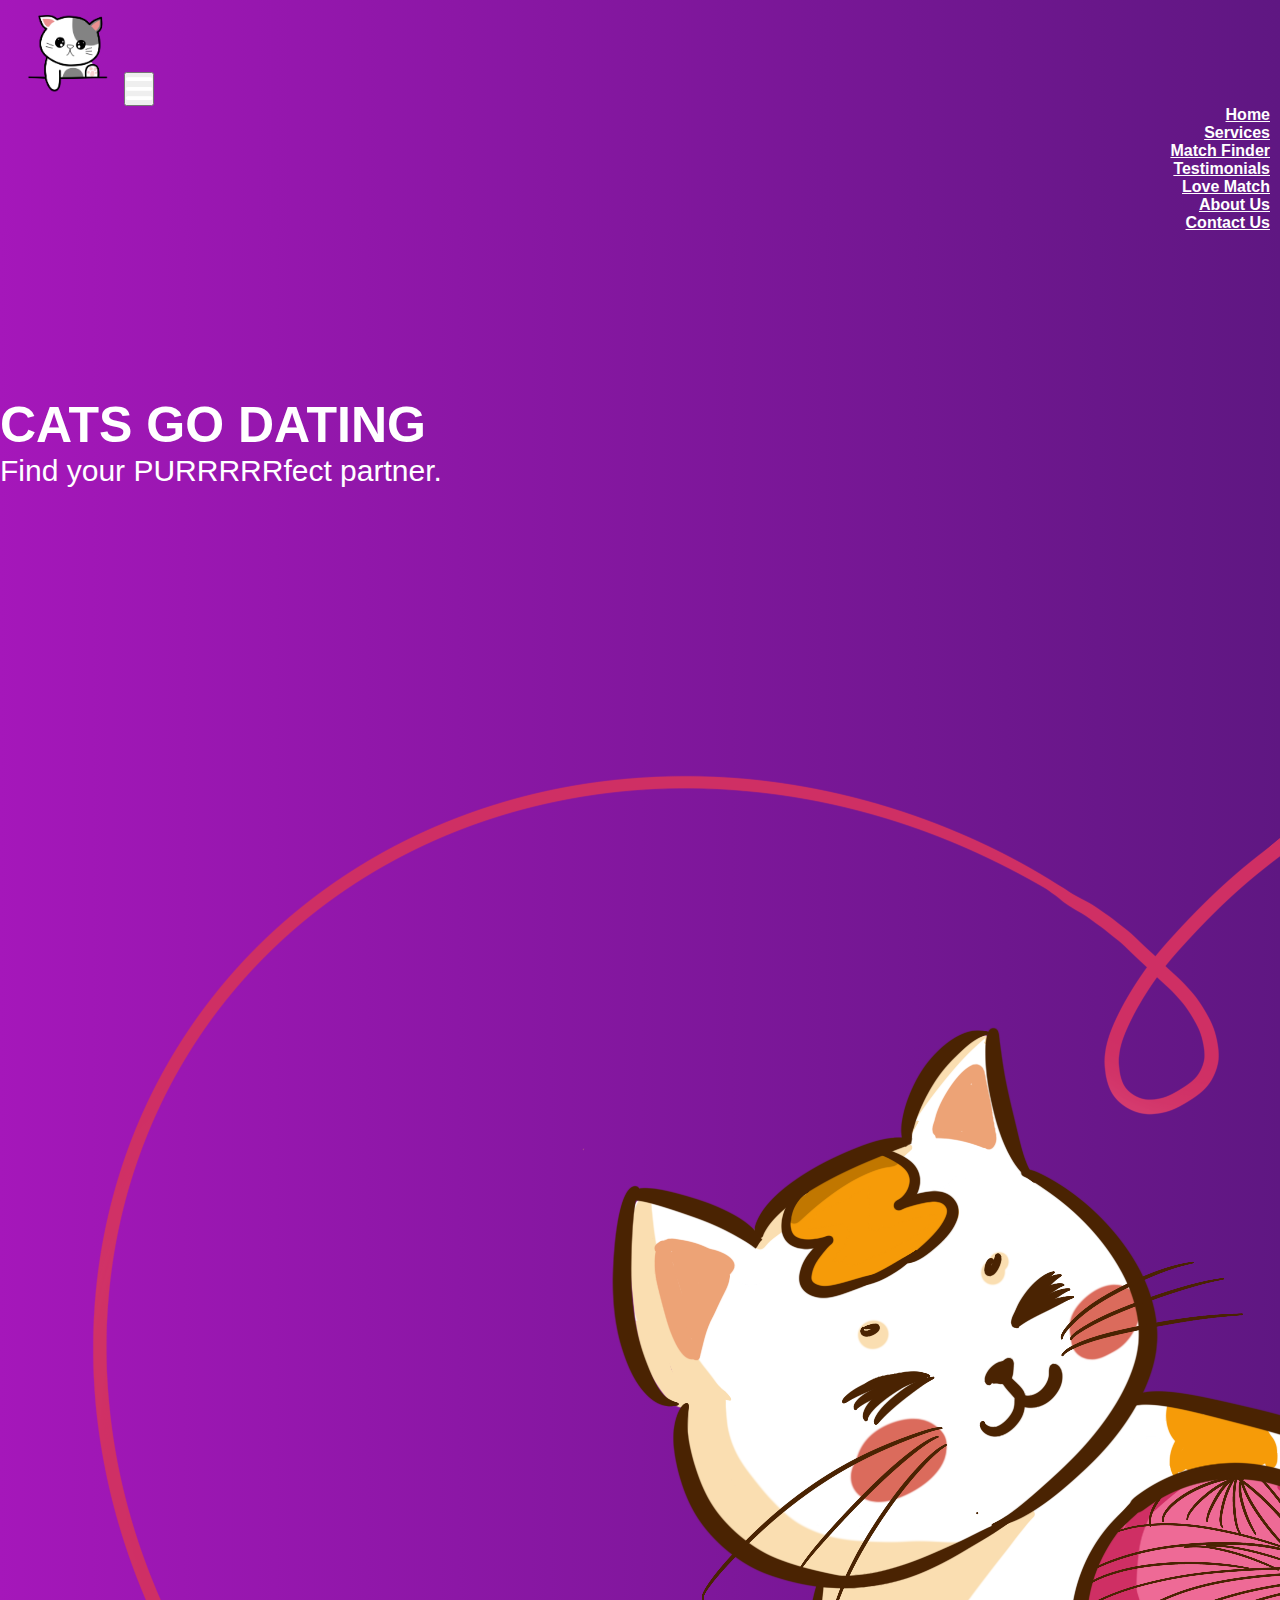
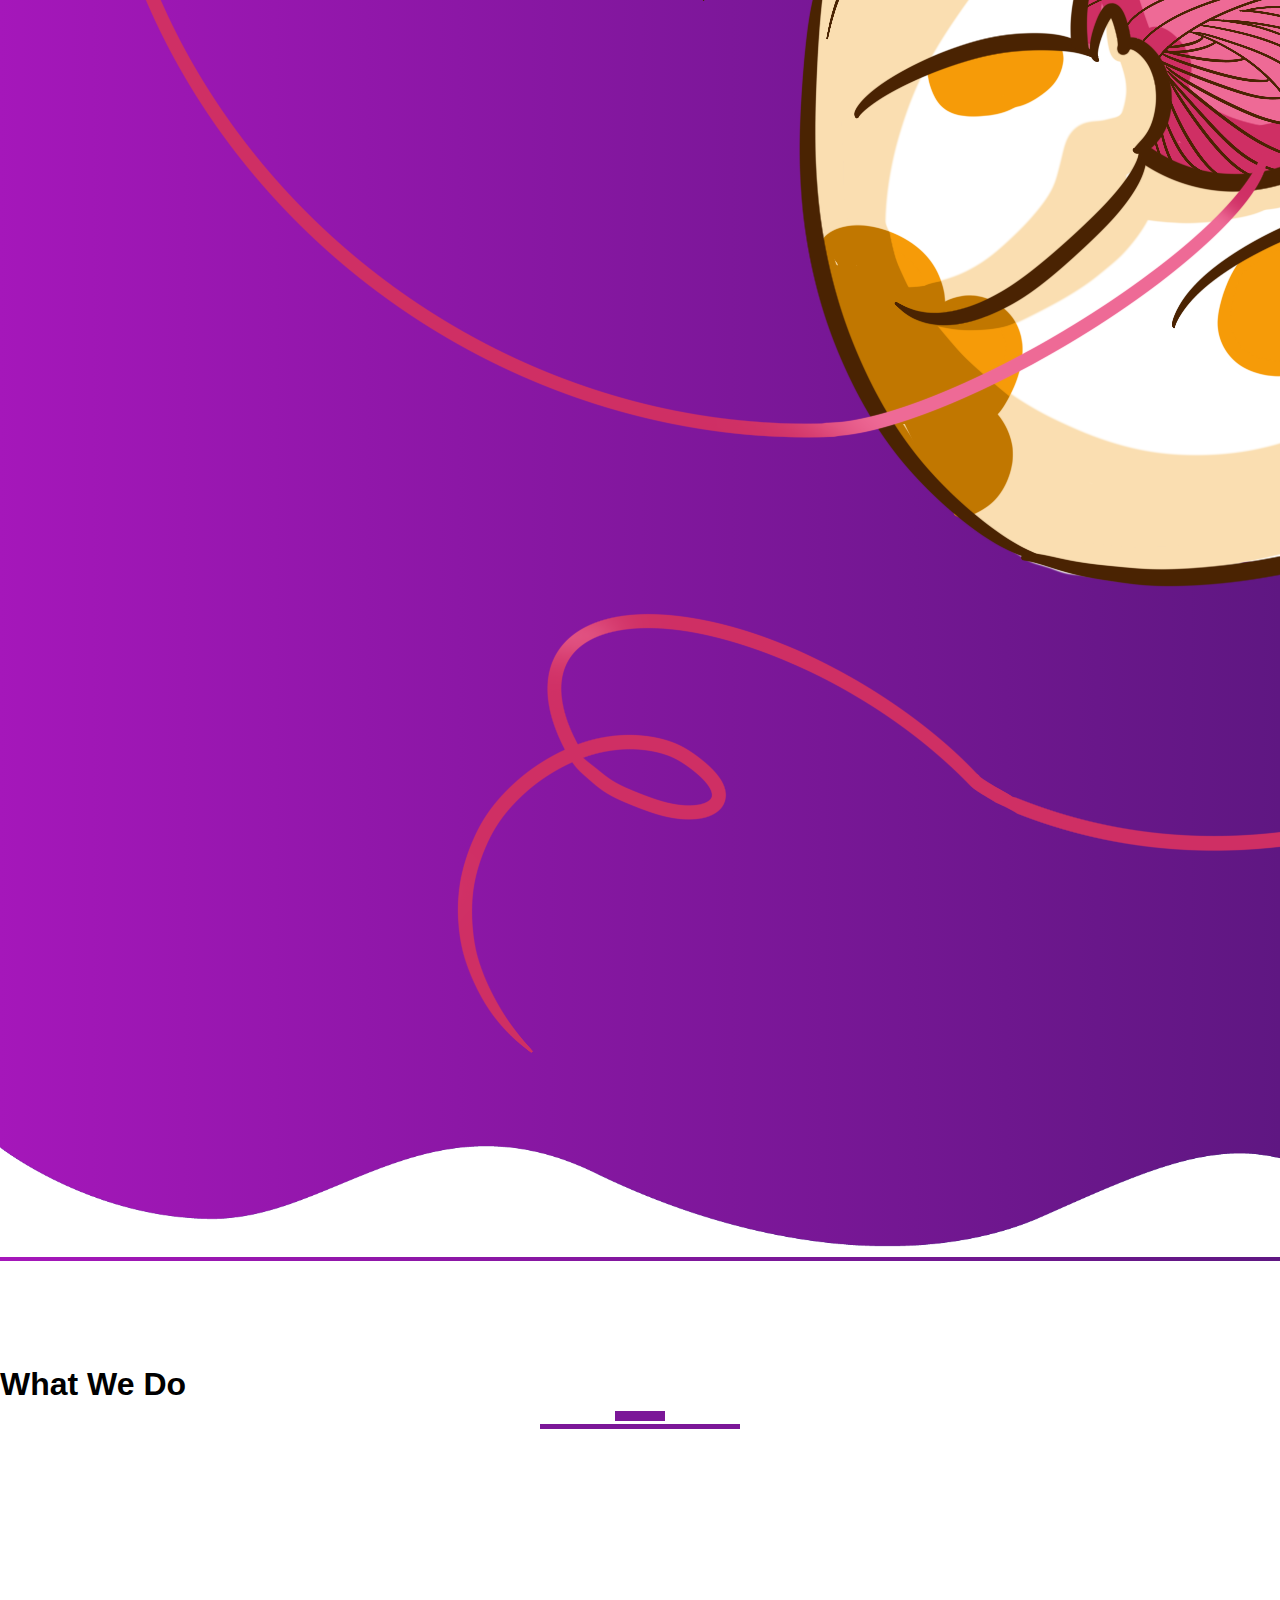
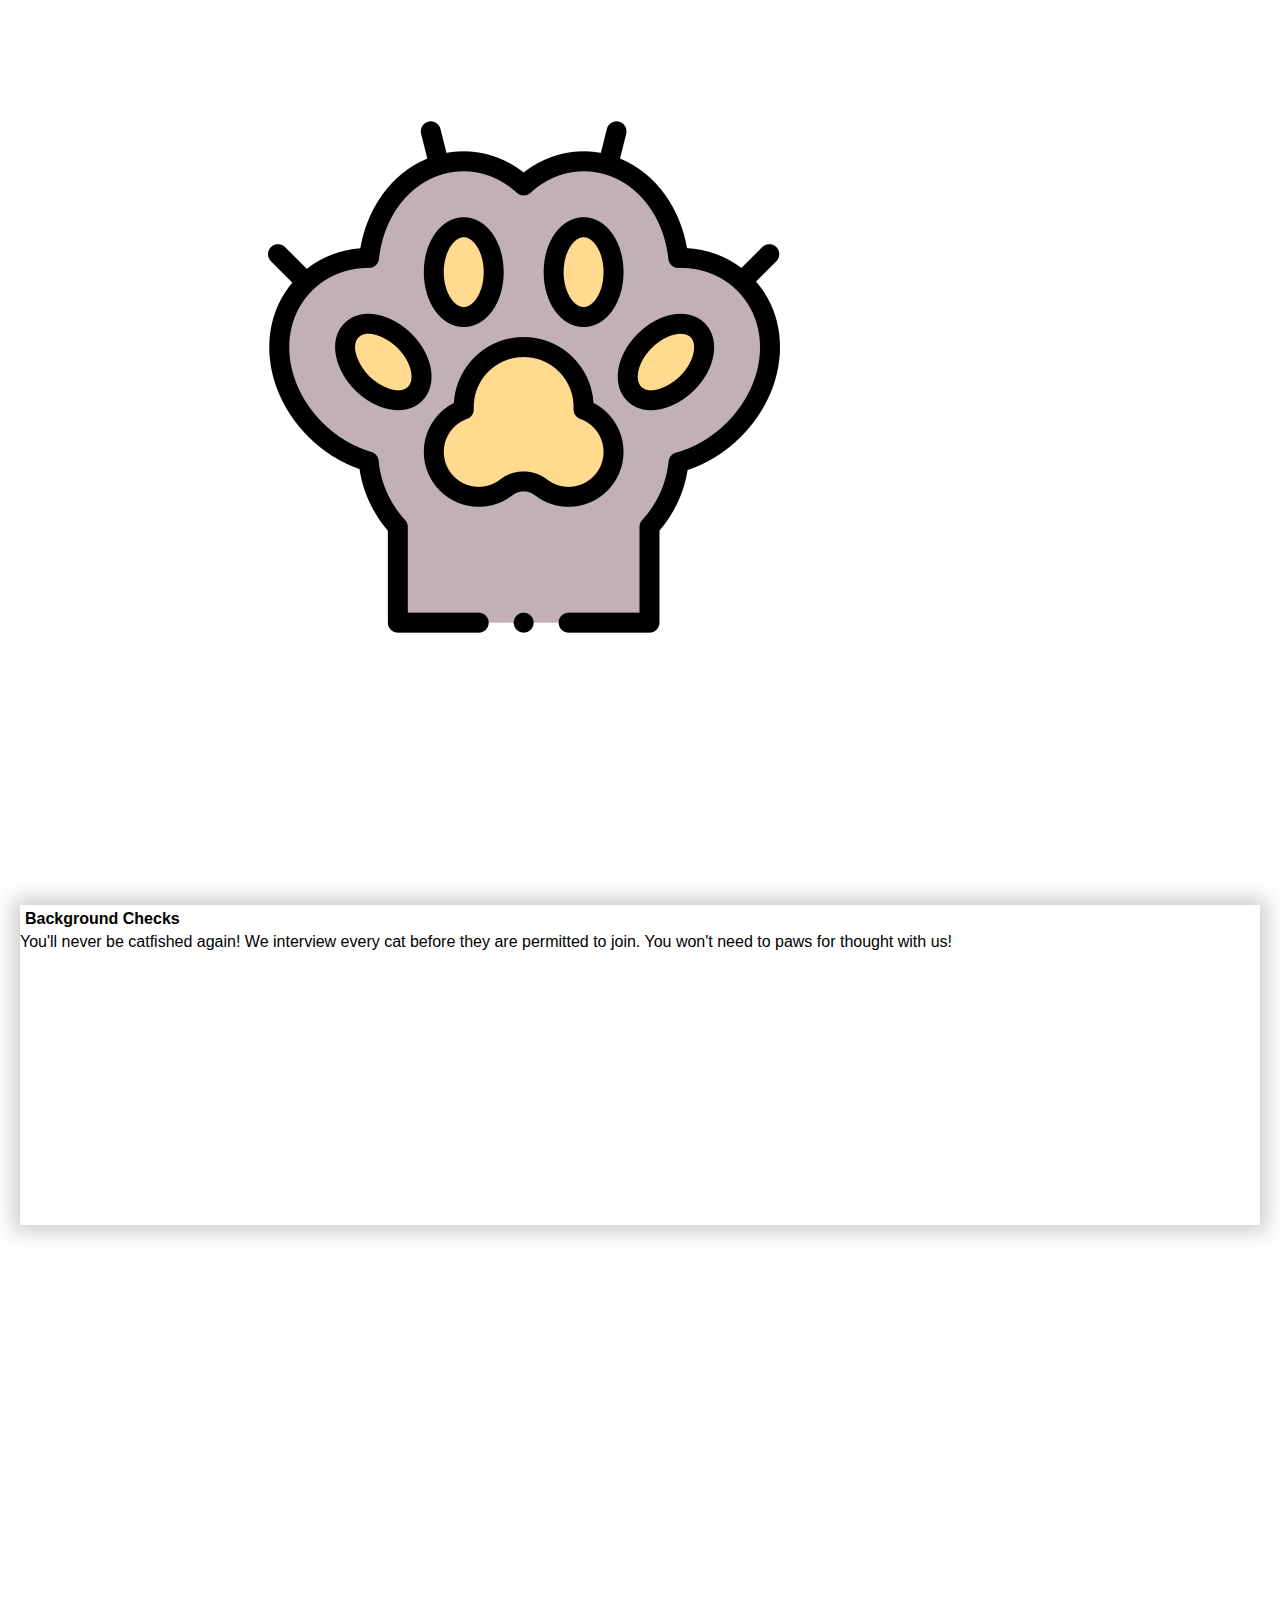
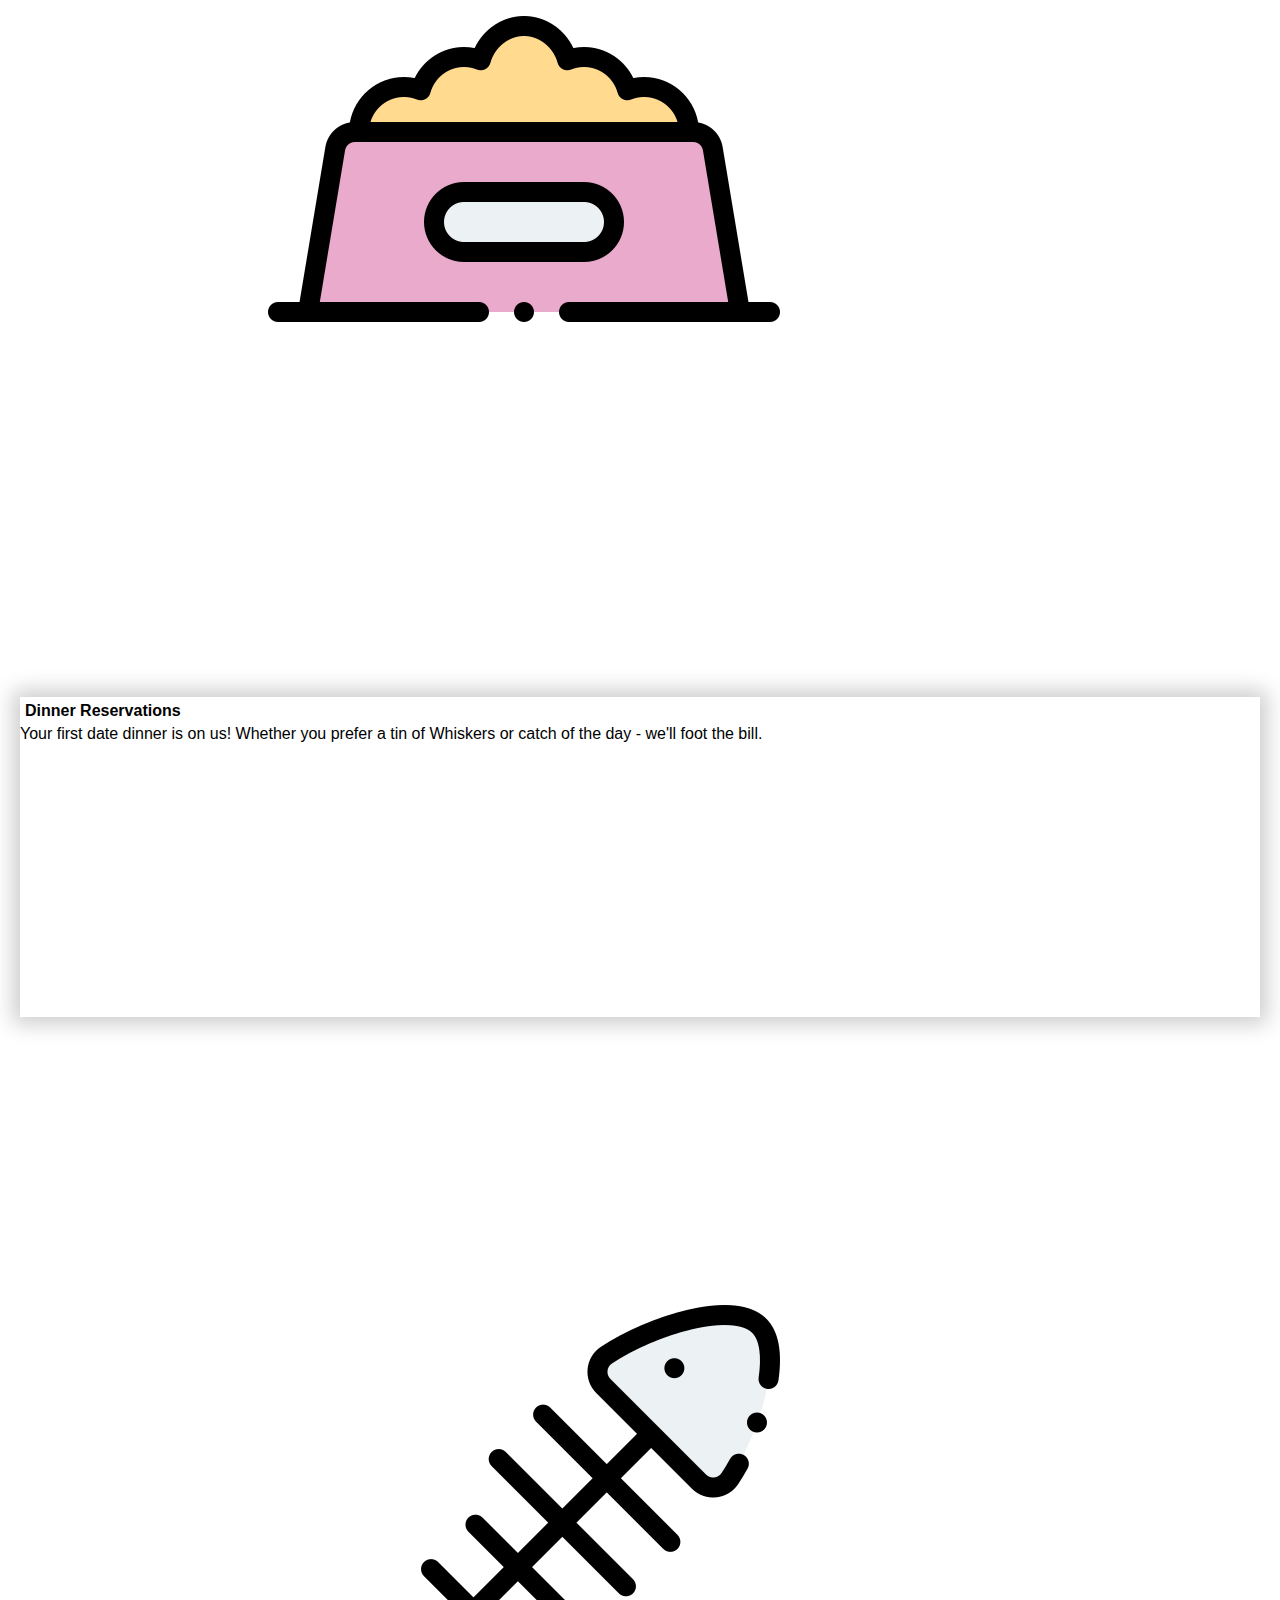
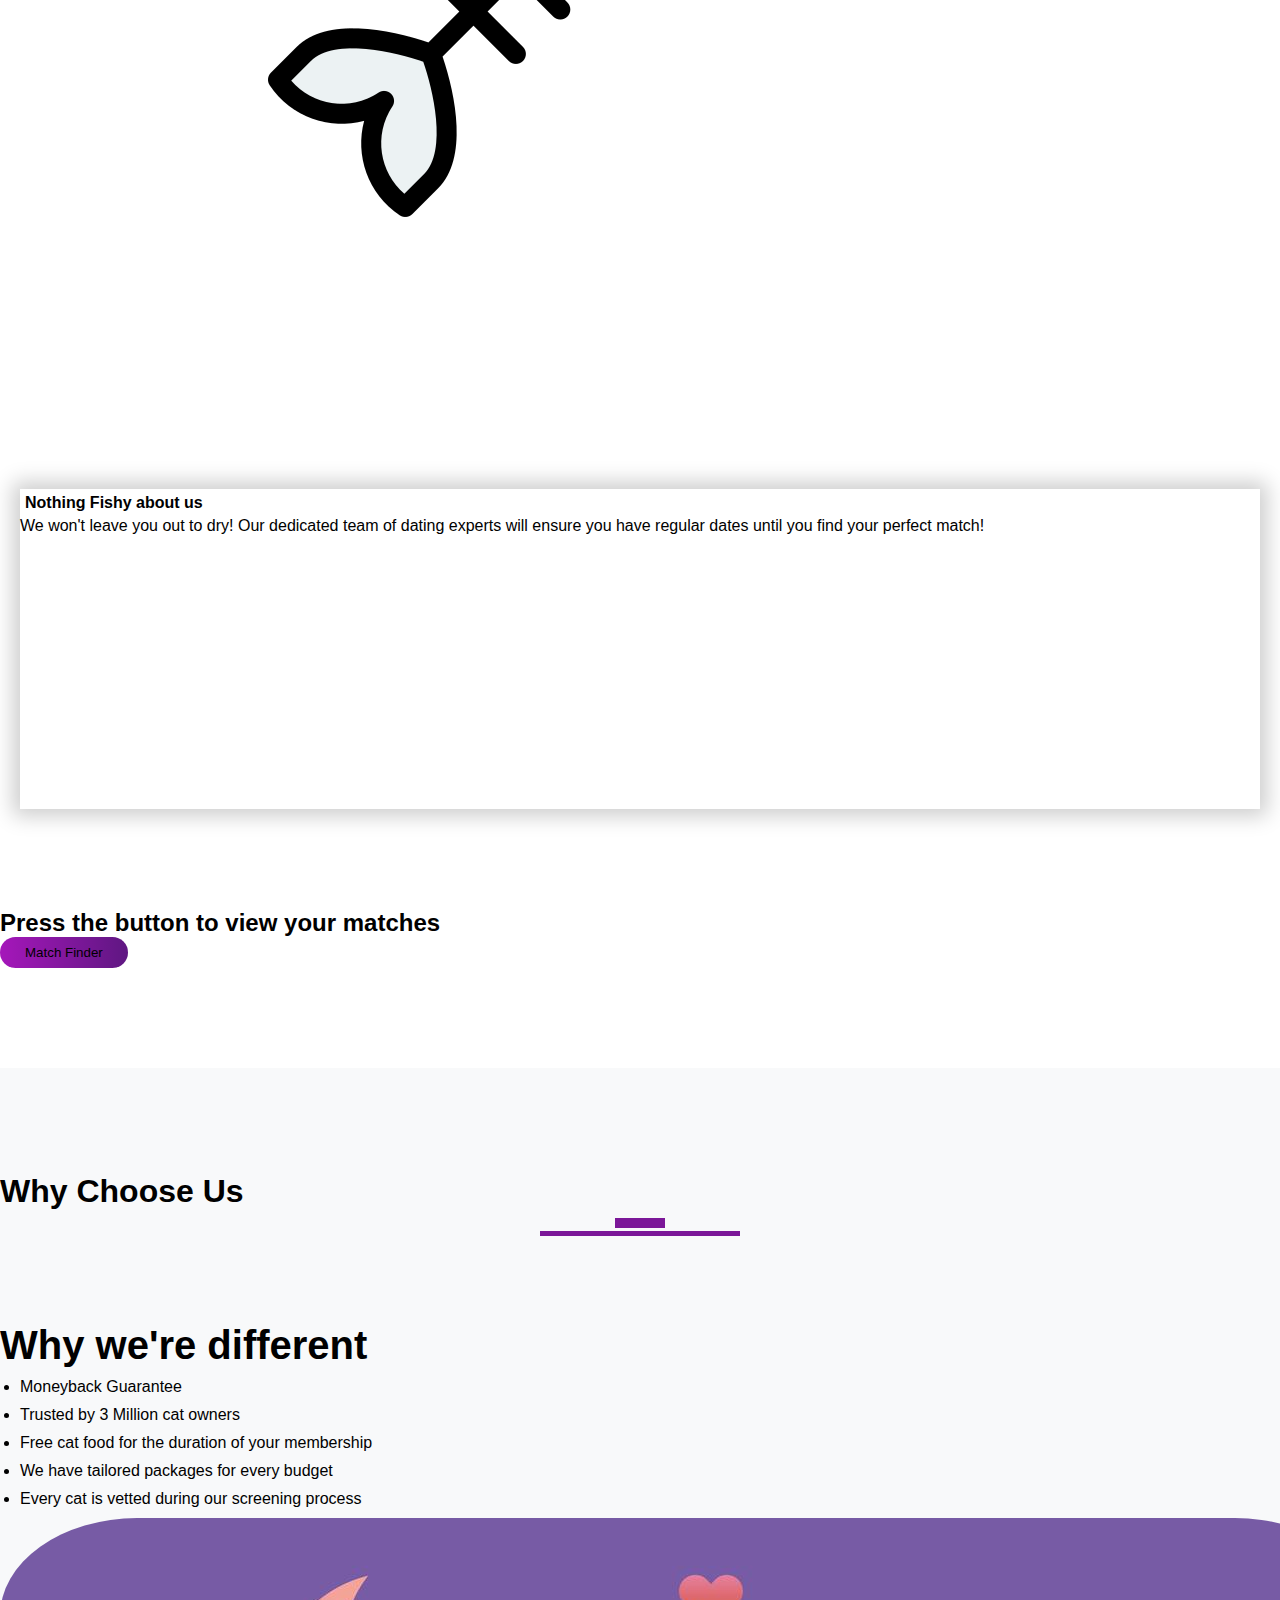
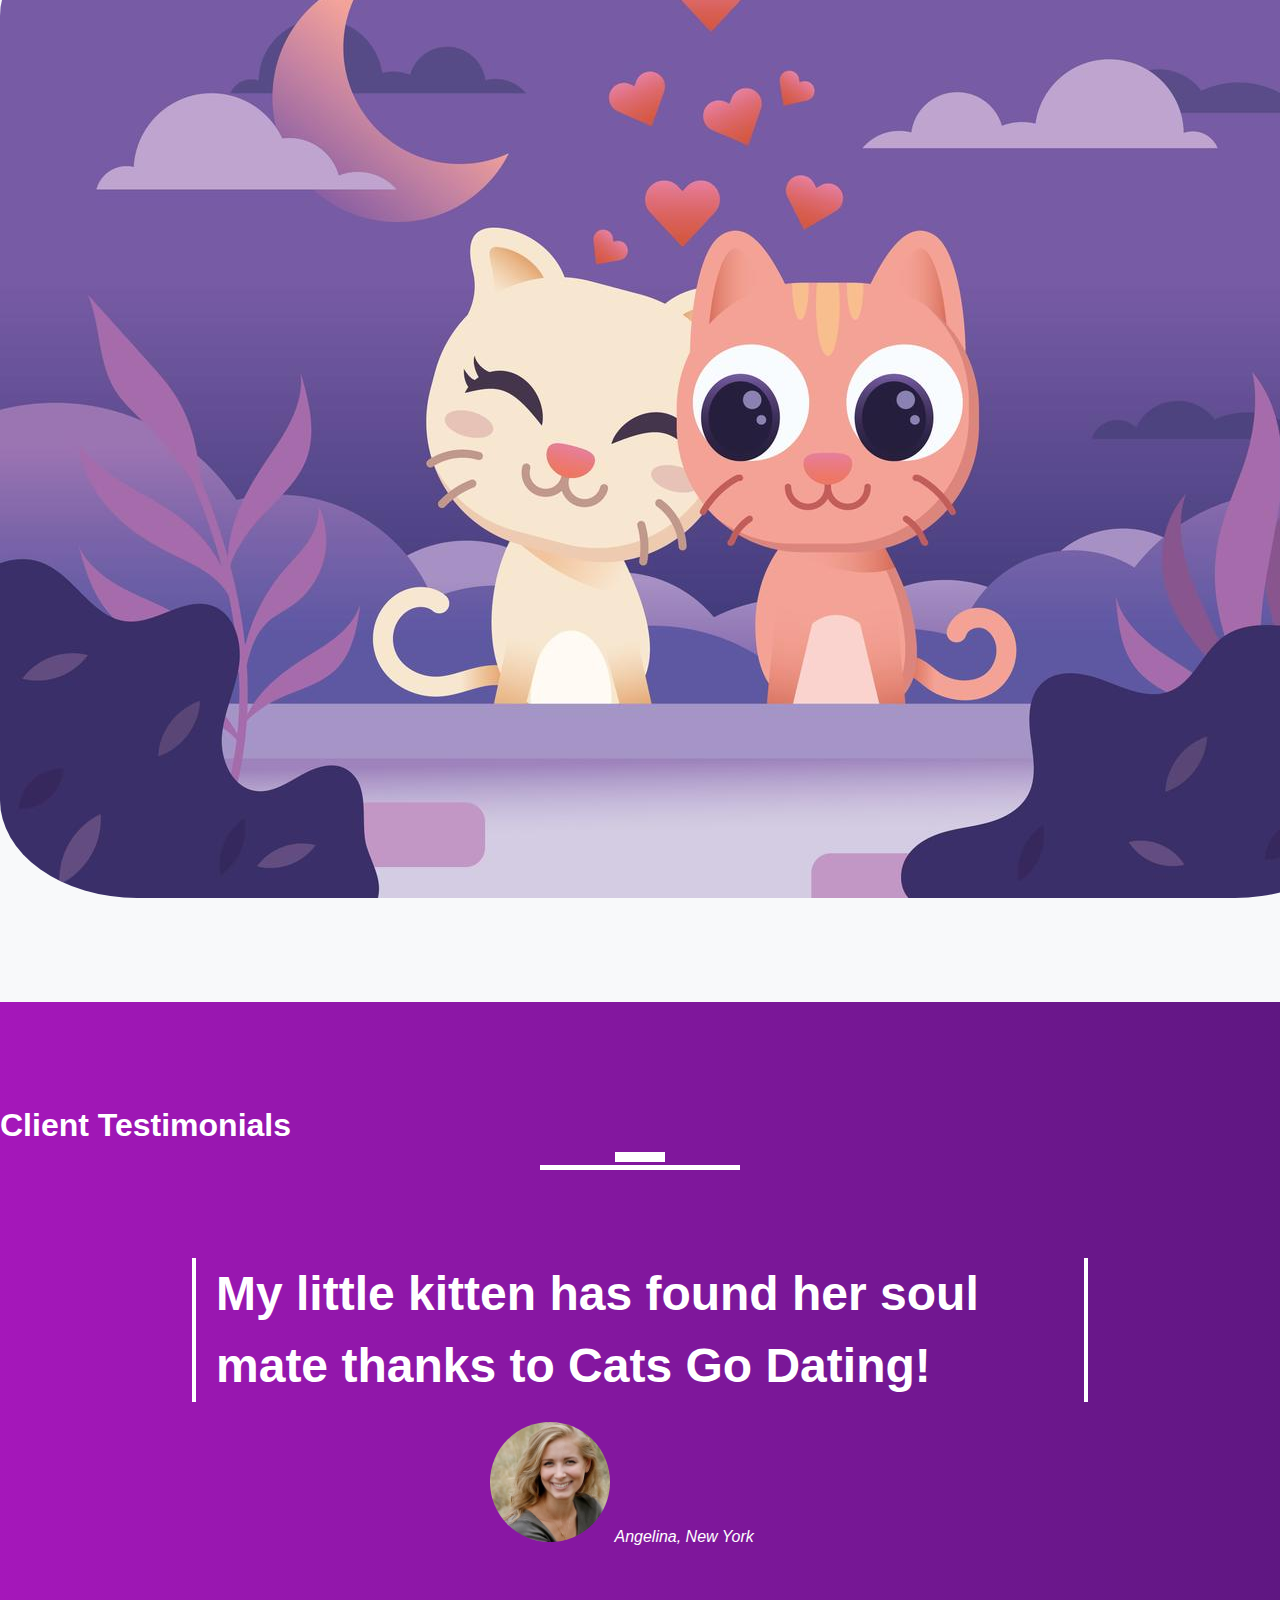
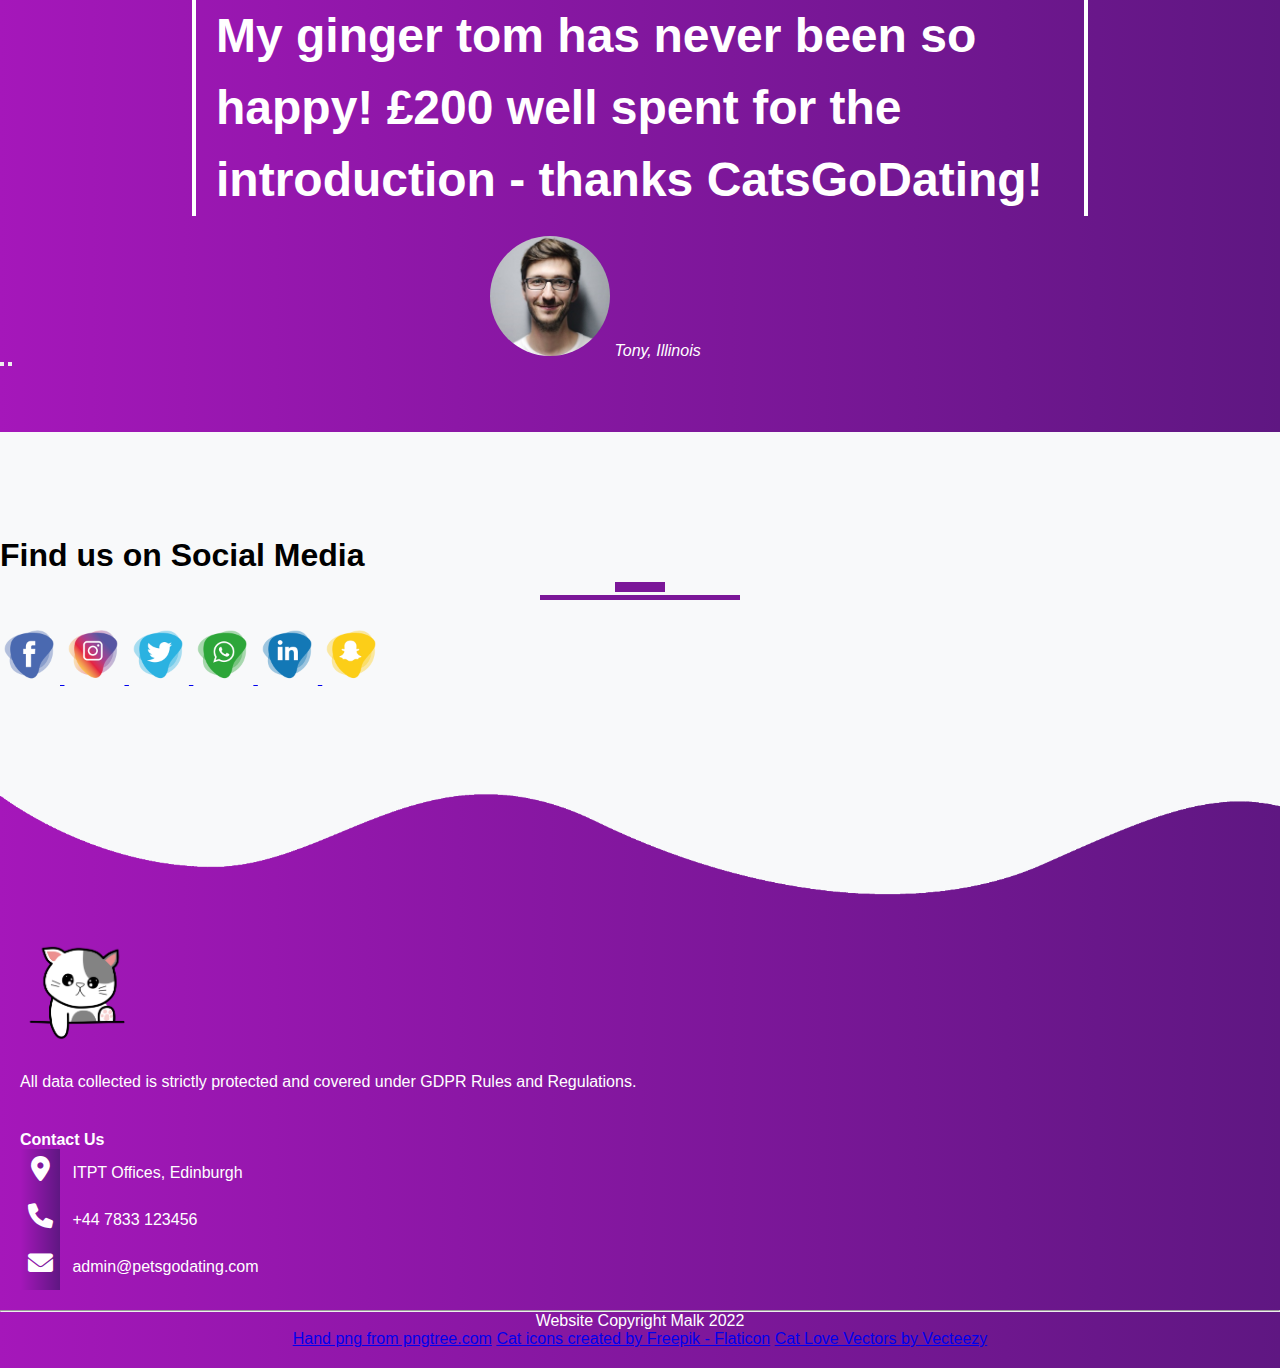
<file: index.html>
<!DOCTYPE html>
<html lang="en" dir="ltr">

<head>
  <meta charset="utf-8">
  <title>Cats Go Dating</title>
  <link rel="stylesheet" href="css/style.css">
  <link rel="stylesheet" href="https://cdn.jsdelivr.net/npm/bootstrap@4.6.1/dist/css/bootstrap.min.css" integrity="sha384-zCbKRCUGaJDkqS1kPbPd7TveP5iyJE0EjAuZQTgFLD2ylzuqKfdKlfG/eSrtxUkn" crossorigin="anonymous">
  <script src="https://cdn.jsdelivr.net/npm/jquery@3.5.1/dist/jquery.slim.min.js" integrity="sha384-DfXdz2htPH0lsSSs5nCTpuj/zy4C+OGpamoFVy38MVBnE+IbbVYUew+OrCXaRkfj" crossorigin="anonymous"></script>
  <script src="https://cdn.jsdelivr.net/npm/popper.js@1.16.1/dist/umd/popper.min.js" integrity="sha384-9/reFTGAW83EW2RDu2S0VKaIzap3H66lZH81PoYlFhbGU+6BZp6G7niu735Sk7lN" crossorigin="anonymous"></script>
  <script src="https://cdn.jsdelivr.net/npm/bootstrap@4.6.1/dist/js/bootstrap.min.js" integrity="sha384-VHvPCCyXqtD5DqJeNxl2dtTyhF78xXNXdkwX1CZeRusQfRKp+tA7hAShOK/B/fQ2" crossorigin="anonymous"></script>
  <link rel="stylesheet" href="https://cdnjs.cloudflare.com/ajax/libs/font-awesome/6.0.0/css/all.min.css" integrity="sha512-9usAa10IRO0HhonpyAIVpjrylPvoDwiPUiKdWk5t3PyolY1cOd4DSE0Ga+ri4AuTroPR5aQvXU9xC6qOPnzFeg==" crossorigin="anonymous" referrerpolicy="no-referrer" />
</head>

<body>
  <section id="nav-bar">
    <nav class="navbar navbar-expand-lg navbar-light">
      <a class="navbar-brand" href="#"><img src="images/cat logo.png"/></a>
      <button class="navbar-toggler" type="button" data-toggle="collapse" data-target="#navbarNav" aria-controls="navbarNav" aria-expanded="false" aria-label="Toggle navigation">
        <i class="fa-solid fa-bars"></i>
      </button>

      <div class="collapse navbar-collapse" id="navbarNav">
        <ul class="navbar-nav ml-auto">
          <li class="nav-item">
            <a class="nav-link" href="#">Home</a>
          </li>
          <li class="nav-item">
            <a class="nav-link" href="#services">Services</a>
          </li>
          <li class="nav-item">
            <a class="nav-link" href="matches.html">Match Finder</a>
          </li>
          <li class="nav-item">
            <a class="nav-link" href="#testimonials">Testimonials</a>
          </li>
          <li class="nav-item">
            <a class="nav-link" href="lovematch.html">Love Match</a>
          </li>
          <li class="nav-item">
            <a class="nav-link" href="#about-us">About Us</a>
          </li>
          <li class="nav-item">
            <a class="nav-link" href="#social-media">Contact Us</a>
          </li>
        </ul>
      </div>
    </nav>
  </section>

  <!--------------------- Banner Section ----------------->
  <section id="banner">
    <div class="container">
      <div class="row">
        <div class="col-md-6">
          <p class="promo-title"> CATS GO DATING</p>
          <p class="promo-subtitle">Find your PURRRRRfect partner.</p>
        </div>
        <div class="col-md-6 text-center">
          <img src="images/home22.png" alt="cats pic" class="img-fluid">
        </div>
      </div>
    </div>
    <img src="images/wave1.png" class="bottom-img" alt="">
  </section>

  <!--------------------- Services Section ----------------->

  <section id="services">
    <div class="container text-center">
      <h1 class="title">What We Do</h1>
      <div class="row">
        <div class="col-md-4 services">
          <div class="card text-center">
            <img src="images/service1.png" class="card-img-top" alt="">
            <!-- <img src="images/service1.png" class="card-img-top service-img" alt=""> -->
            <div class="card-body">
              <h4 class="card-title">Background Checks</h4>
              <p class="card-text">You'll never be catfished again! We interview every cat before they are permitted to join. You won't need to paws for thought with us!</p>
            </div>
          </div>
        </div>
        <div class="col-md-4 services">
          <div class="card text-center">
            <img src="images/service2.png" class="card-img-top" alt="">
            <div class="card-body">
              <h4 class="card-title">Dinner Reservations</h4>
              <p class="card-text">Your first date dinner is on us! Whether you prefer a tin of Whiskers or catch of the day - we'll foot the bill.</p>
            </div>
          </div>
        </div>
        <div class="col-md-4 services">
          <div class="card text-center">
            <img src="images/service3.png" class="card-img-top" alt="">
            <div class="card-body">
              <h4 class="card-title">Nothing Fishy about us</h4>
              <p class="card-text">We won't leave you out to dry! Our dedicated team of dating experts will ensure you have regular dates until you find your perfect match!</p>
            </div>
          </div>
        </div>
      </div>
      <h2 class="h2-button">Press the button to view your matches</h2>
      <a href="matches.html"><button type="button" class="btn btn-primary" name="button">Match Finder</button></a>

  </section>

  <!--------------------- About Us Section ----------------->

  <section id="about-us">

      <div class="container">
        <h1 class="title text-center">Why Choose Us</h1>
        <div class="row">
          <div class="col-md-6 about-us">
            <p class="about-title">Why we're different</p>
            <ul>
              <li>Moneyback Guarantee</li>
              <li>Trusted by 3 Million cat owners</li>
              <li>Free cat food for the duration of your membership</li>
              <li>We have tailored packages for every budget</li>
              <li>Every cat is vetted during our screening process</li>
            </ul>
          </div>
          <div class="col-md-6 about-us">
            <img src="images/cute-cats.jpg" class="img-fluid about-img" alt="">
          </div>
        </div>
      </div>
  </section>

  <!--------------------- Testimonials Section ----------------->

  <section id="testimonials">
    <h1 class="title-flip text-center">Client Testimonials</h1>
    <div id="carousel-id" class="carousel slide" data-interval=5000 data-ride="carousel">
      <div class="carousel-inner">
        <div class="carousel-item active">
          <h2 class="testimonial-text">My little kitten has found her soul mate thanks to Cats Go Dating!</h2>
          <div class="testimonial-details">
            <img class="testimonial-image" src="images/user1.jpg" alt="user1-profile">
            <em>Angelina, New York</em>
          </div>

        </div>
        <div class="carousel-item">
          <h2 class="testimonial-text">My ginger tom has never been so happy! £200 well spent for the introduction - thanks CatsGoDating!</h2>
          <div class="testimonial-details">
            <img class="testimonial-image" src="images/user2.jpg" alt="user2-profile">
            <em>Tony, Illinois</em>
          </div>
        </div>
      </div>
      <button class="carousel-control-prev" type="button" data-target="#carousel-id" data-slide="prev">
        <span class="carousel-control-prev-icon" aria-hidden="true"></span>
        <span class="sr-only"></span>
      </button>
      <button class="carousel-control-next" type="button" data-target="#carousel-id" data-slide="next">
        <span class="carousel-control-next-icon" aria-hidden="true"></span>
        <span class="sr-only"></span>
      </button>
  </section>

  <!--------------------- Social Media Section ----------------->
  <section id="social-media">
    <div class="container text-center">
      <h1 class="title">Find us on Social Media</h1>
      <div class="social-icons">
        <a href="https://facebook.com"><img src="images/facebook-icon.png" alt=""> </a>
        <a href="https://instagram.com"><img src="images/instagram-icon.png" alt=""> </a>
        <a href="https://twitter.com"><img src="images/twitter-icon.png" alt=""> </a>
        <a href="https://whatsapp.com"><img src="images/whatsapp-icon.png" alt=""> </a>
        <a href="https://linkedin.com"><img src="images/linkedin-icon.png" alt=""> </a>
        <a href="https://snapchat.com"><img src="images/snapchat-icon.png" alt=""> </a>
      </div>

    </div>
  </section>

  <!--------------------- Footer Section ----------------->
  <section id="footer">
    <img src="images/wave2.png" class="footer-img" alt="">

    <div class="container">
      <div class="row">
        <div class="col-md-6 footer-box">
          <img src="images/cat logo.png" alt="">
          <p>All data collected is strictly protected and covered under GDPR Rules and Regulations.</p>
        </div>
        <div class="col-md-6 footer-box">
          <p><b>Contact Us</b></p>
          <p><i class="fa-solid fa-location-dot"></i> ITPT Offices, Edinburgh</p>
          <p><i class="fa-solid fa-phone"></i> +44 7833 123456</p>
          <p><i class="fa-solid fa-envelope"></i> admin@petsgodating.com</p>
        </div>
      </div>
      <hr>
      <div class="copyright">
        <p>Website Copyright Malk 2022 </p>
        <a href='https://pngtree.com/so/Hand'>Hand png from pngtree.com</a>
        <a href="https://www.flaticon.com/free-icons/cat" title="cat icons">Cat icons created by Freepik - Flaticon</a>
        <a href="https://www.vecteezy.com/free-vector/cat-love">Cat Love Vectors by Vecteezy</a>
      </div>


      </div>
    </div>
  </section>

</body>

</html>
</file>
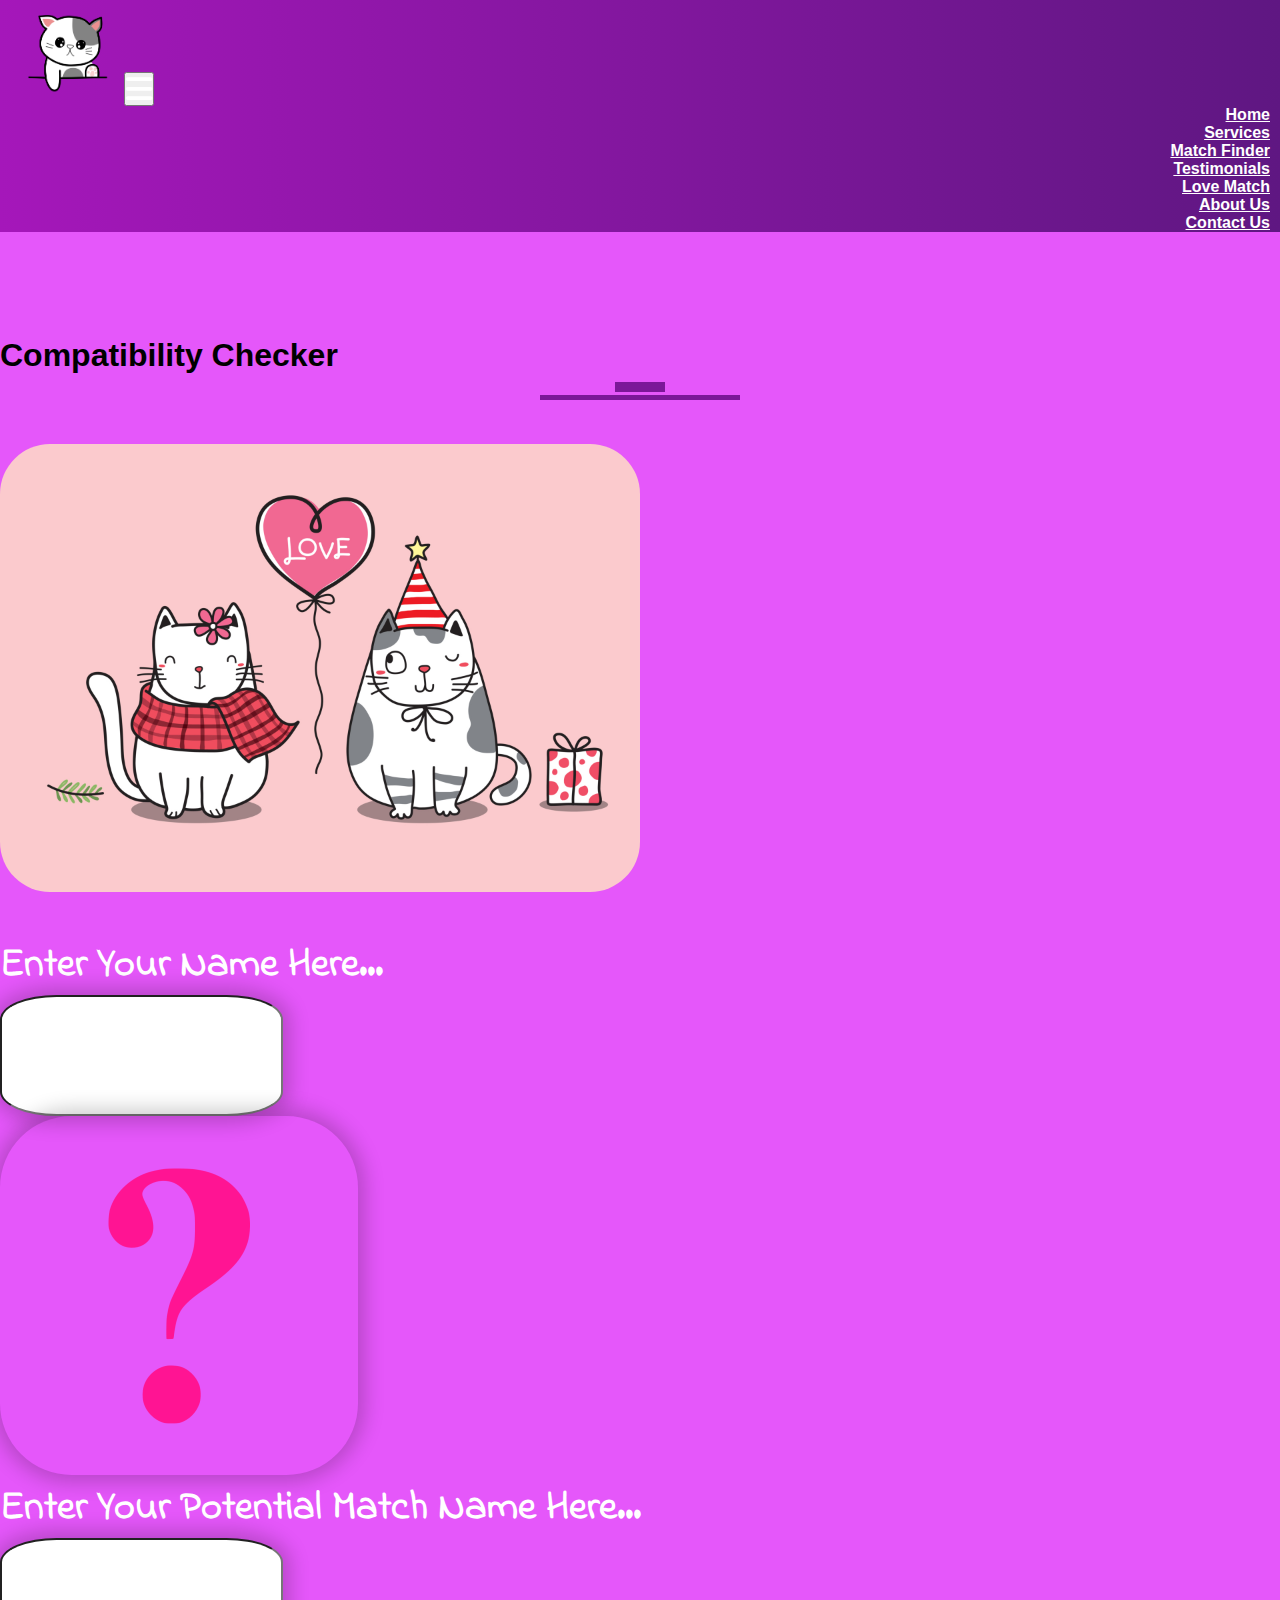
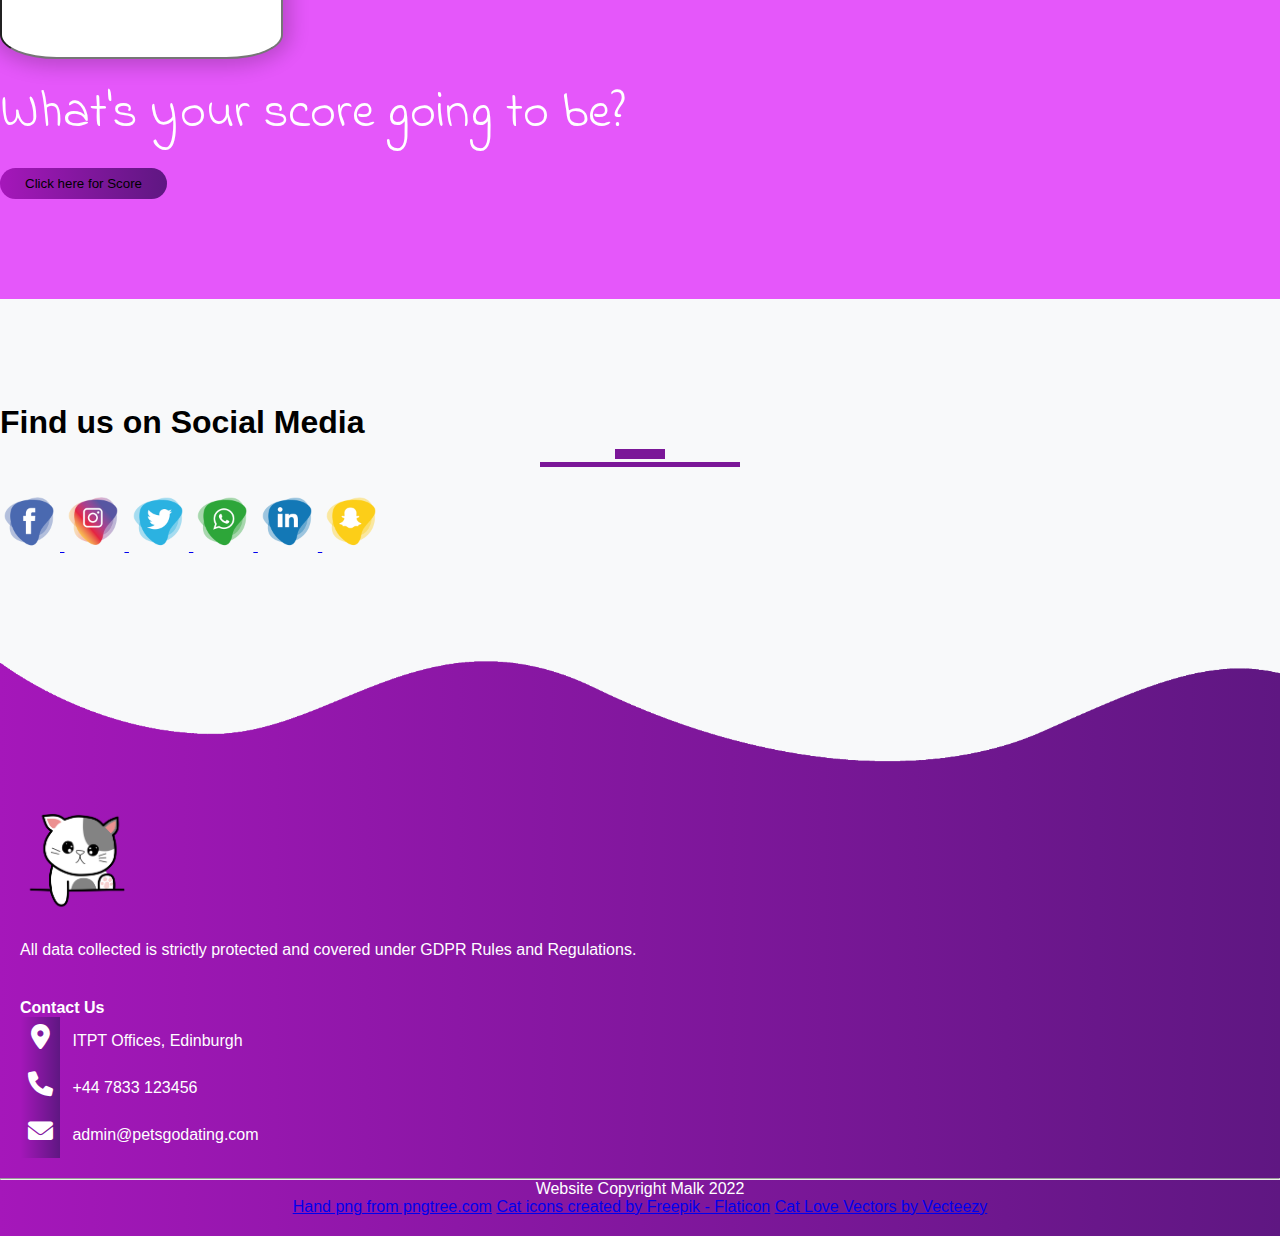
<file: lovematch.html>
<!DOCTYPE html>
<html lang="en" dir="ltr">

<head>
  <meta charset="utf-8">
  <title>Love Match</title>
  <link rel="stylesheet" href="css/style.css">
  <link rel="stylesheet" href="https://cdn.jsdelivr.net/npm/bootstrap@4.6.1/dist/css/bootstrap.min.css" integrity="sha384-zCbKRCUGaJDkqS1kPbPd7TveP5iyJE0EjAuZQTgFLD2ylzuqKfdKlfG/eSrtxUkn" crossorigin="anonymous">
  <script src="https://cdn.jsdelivr.net/npm/jquery@3.5.1/dist/jquery.slim.min.js" integrity="sha384-DfXdz2htPH0lsSSs5nCTpuj/zy4C+OGpamoFVy38MVBnE+IbbVYUew+OrCXaRkfj" crossorigin="anonymous"></script>
  <script src="https://cdn.jsdelivr.net/npm/popper.js@1.16.1/dist/umd/popper.min.js" integrity="sha384-9/reFTGAW83EW2RDu2S0VKaIzap3H66lZH81PoYlFhbGU+6BZp6G7niu735Sk7lN" crossorigin="anonymous"></script>
  <script src="https://cdn.jsdelivr.net/npm/bootstrap@4.6.1/dist/js/bootstrap.min.js" integrity="sha384-VHvPCCyXqtD5DqJeNxl2dtTyhF78xXNXdkwX1CZeRusQfRKp+tA7hAShOK/B/fQ2" crossorigin="anonymous"></script>
  <link rel="stylesheet" href="https://cdnjs.cloudflare.com/ajax/libs/font-awesome/6.0.0/css/all.min.css" integrity="sha512-9usAa10IRO0HhonpyAIVpjrylPvoDwiPUiKdWk5t3PyolY1cOd4DSE0Ga+ri4AuTroPR5aQvXU9xC6qOPnzFeg==" crossorigin="anonymous" referrerpolicy="no-referrer" />
  <link rel="preconnect" href="https://fonts.googleapis.com">
  <link rel="preconnect" href="https://fonts.gstatic.com" crossorigin>
  <link href="https://fonts.googleapis.com/css2?family=Indie+Flower&display=swap" rel="stylesheet">
</head>

<body>
  <section id="nav-bar">
    <nav class="navbar navbar-expand-lg navbar-light">
      <a class="navbar-brand" href="index.html"><img src="images/cat logo.png"/></a>
      <button class="navbar-toggler" type="button" data-toggle="collapse" data-target="#navbarNav" aria-controls="navbarNav" aria-expanded="false" aria-label="Toggle navigation">
        <i class="fa-solid fa-bars"></i>
      </button>

      <div class="collapse navbar-collapse" id="navbarNav">
        <ul class="navbar-nav ml-auto">
          <li class="nav-item">
            <a class="nav-link" href="index.html">Home</a>
          </li>
          <li class="nav-item">
            <a class="nav-link" href="index.html#services">Services</a>
          </li>
          <li class="nav-item">
            <a class="nav-link" href="matches.html">Match Finder</a>
          </li>
          <li class="nav-item">
            <a class="nav-link" href="index.html#testimonials">Testimonials</a>
          </li>
          <li class="nav-item">
            <a class="nav-link" href="#">Love Match</a>
          </li>
          <li class="nav-item">
            <a class="nav-link" href="index.html#about-us">About Us</a>
          </li>
          <li class="nav-item">
            <a class="nav-link" href="index.html#social-media">Contact Us</a>
          </li>
        </ul>
      </div>
    </nav>
  </section>

  <!--==============- Gallery Section ----------------->
  <section id="gallery">
    <div class="container text-center">
      <h1 class="title">Compatibility Checker</h1>
      <div class="main-image-div">
        <img class="main-image" src="images/cats valentine.jpg" alt="">
      </div>
      <div class="row">
        <div class="col-md-4">
          <h2 class="gallery-header">Enter Your Name Here...</h2>
          <input type="text" id="first-name" class="gallery-img" name="first-name">
        </div>
        <div class="col-md-4">
          <img id="result-pic" src="images/question mark.png" alt="question mark" class="img-fluid gallery-img">

        </div>
        <div class="col-md-4">
          <h2 class="gallery-header">Enter Your Potential Match Name Here...</h2>
          <input type="text" id="second-name" class="gallery-img" name="second-name">
        </div>
      </div> <!-- row -->
      <div class="row">
        <div class="col-md-12">
          <br>
          <p id="score-text">What's your score going to be?</p>
        </div>
      </div> <!-- row -->
      <div class="row">
        <div class="col-md-4">
        </div>
        <div class="col-md-4" id="lv-match">
          <br>
          <button id="score-btn" type="button" class="btn btn-primary" name="button">Click here for Score</button>
        </div>
        <div class="col-md-4">
        </div>
      </div> <!-- row -->

    </div>
  </section>

  <!-- ========= Social Media Section ----------------->
  <section id="social-media">
    <div class="container text-center">
      <h1 class="title">Find us on Social Media</h1>
      <div class="social-icons">
        <a href="https://facebook.com"><img src="images/facebook-icon.png" alt=""> </a>
        <a href="https://instagram.com"><img src="images/instagram-icon.png" alt=""> </a>
        <a href="https://twitter.com"><img src="images/twitter-icon.png" alt=""> </a>
        <a href="https://whatsapp.com"><img src="images/whatsapp-icon.png" alt=""> </a>
        <a href="https://linkedin.com"><img src="images/linkedin-icon.png" alt=""> </a>
        <a href="https://snapchat.com"><img src="images/snapchat-icon.png" alt=""> </a>
      </div>

    </div>
  </section>

  <!--==================- Footer Section ----------------->
  <!--==================- Footer Section ----------------->
  <!--==================- Footer Section ----------------->
  <section id="footer">
    <img src="images/wave2.png" class="footer-img" alt="">

    <div class="container">
      <div class="row">
        <div class="col-md-6 footer-box">
          <img src="images/cat logo.png" alt="">
          <p>All data collected is strictly protected and covered under GDPR Rules and Regulations.</p>
        </div>
        <div class="col-md-6 footer-box">
          <p><b>Contact Us</b></p>
          <p><i class="fa-solid fa-location-dot"></i> ITPT Offices, Edinburgh</p>
          <p><i class="fa-solid fa-phone"></i> +44 7833 123456</p>
          <p><i class="fa-solid fa-envelope"></i> admin@petsgodating.com</p>
        </div>
      </div>
      <hr>
      <div class="copyright">
        <p>Website Copyright Malk 2022 </p>
        <a href='https://pngtree.com/so/Hand'>Hand png from pngtree.com</a>
        <a href="https://www.flaticon.com/free-icons/cat" title="cat icons">Cat icons created by Freepik - Flaticon</a>
        <a href="https://www.vecteezy.com/free-vector/cat-love">Cat Love Vectors by Vecteezy</a>
      </div>


      </div>
    </div>
  </section>

  <script src="js/script.js" charset="utf-8"></script>
</body>

</html>
</file>
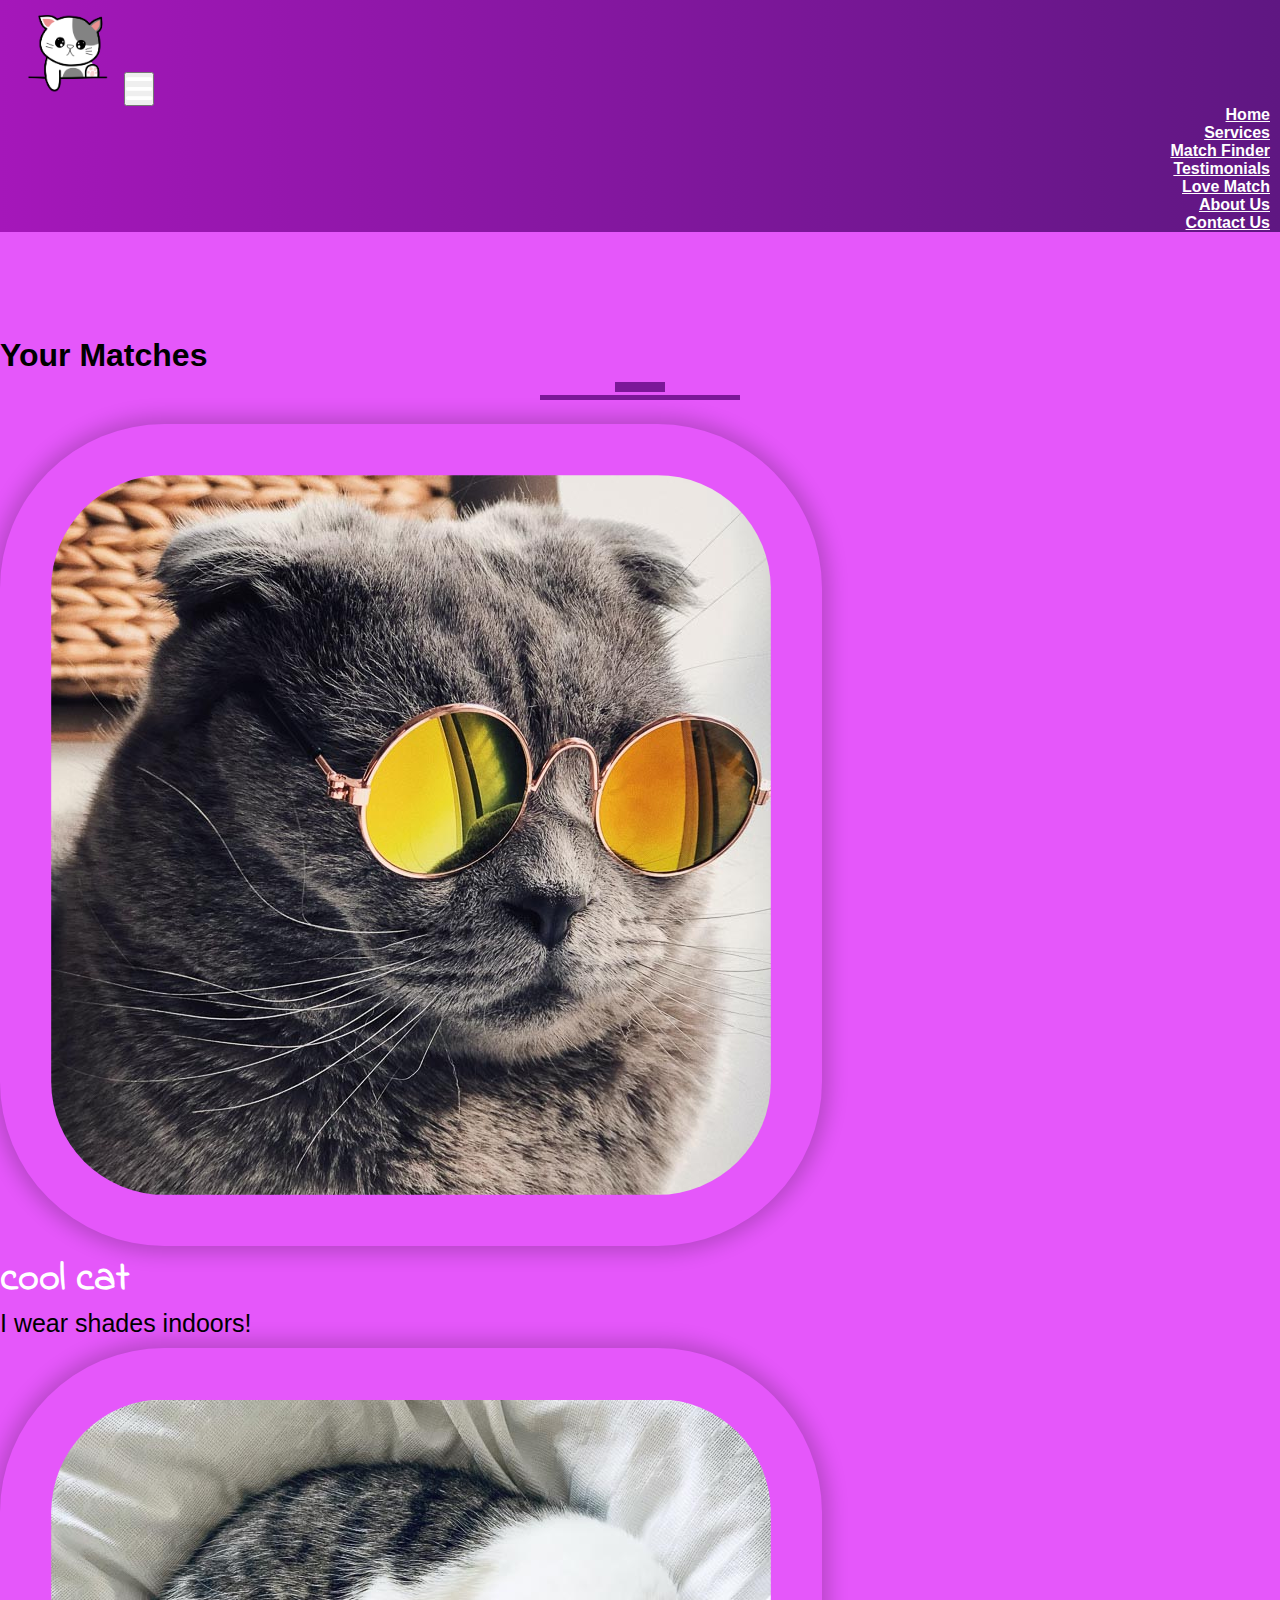
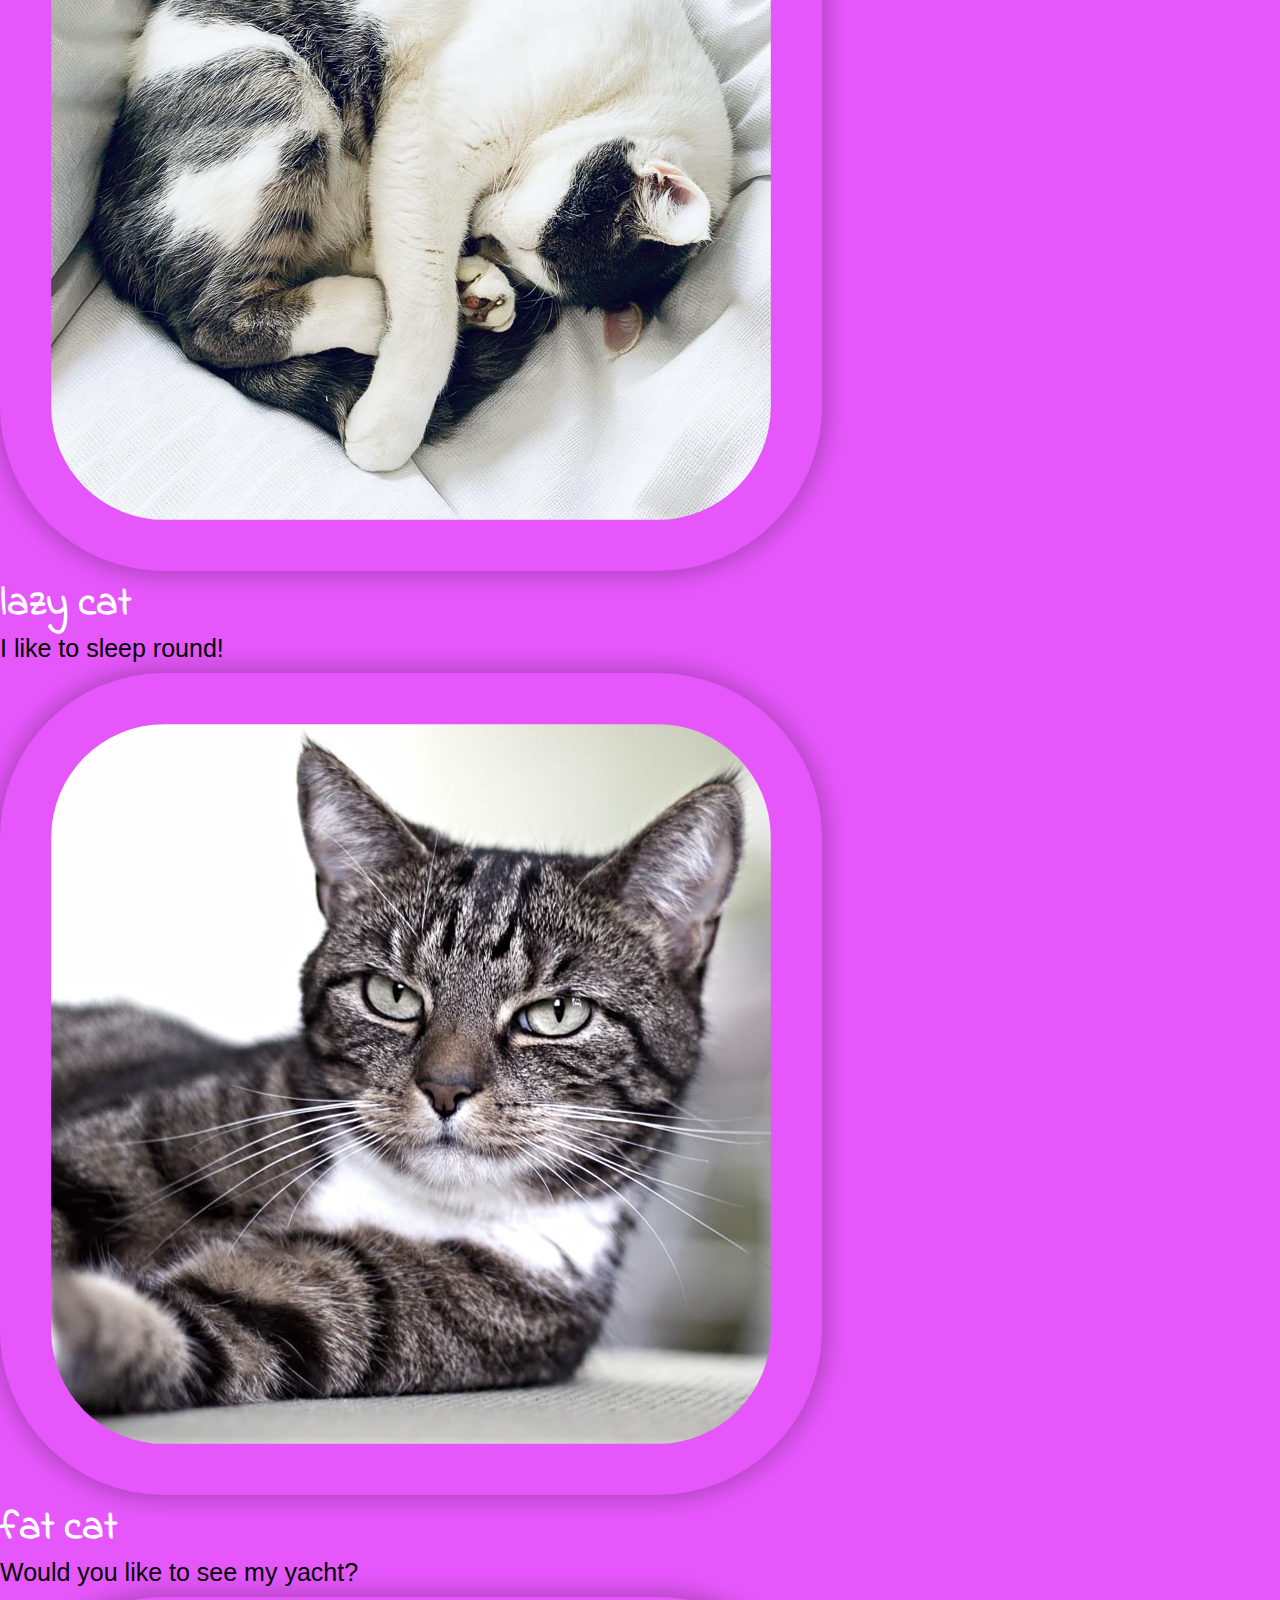
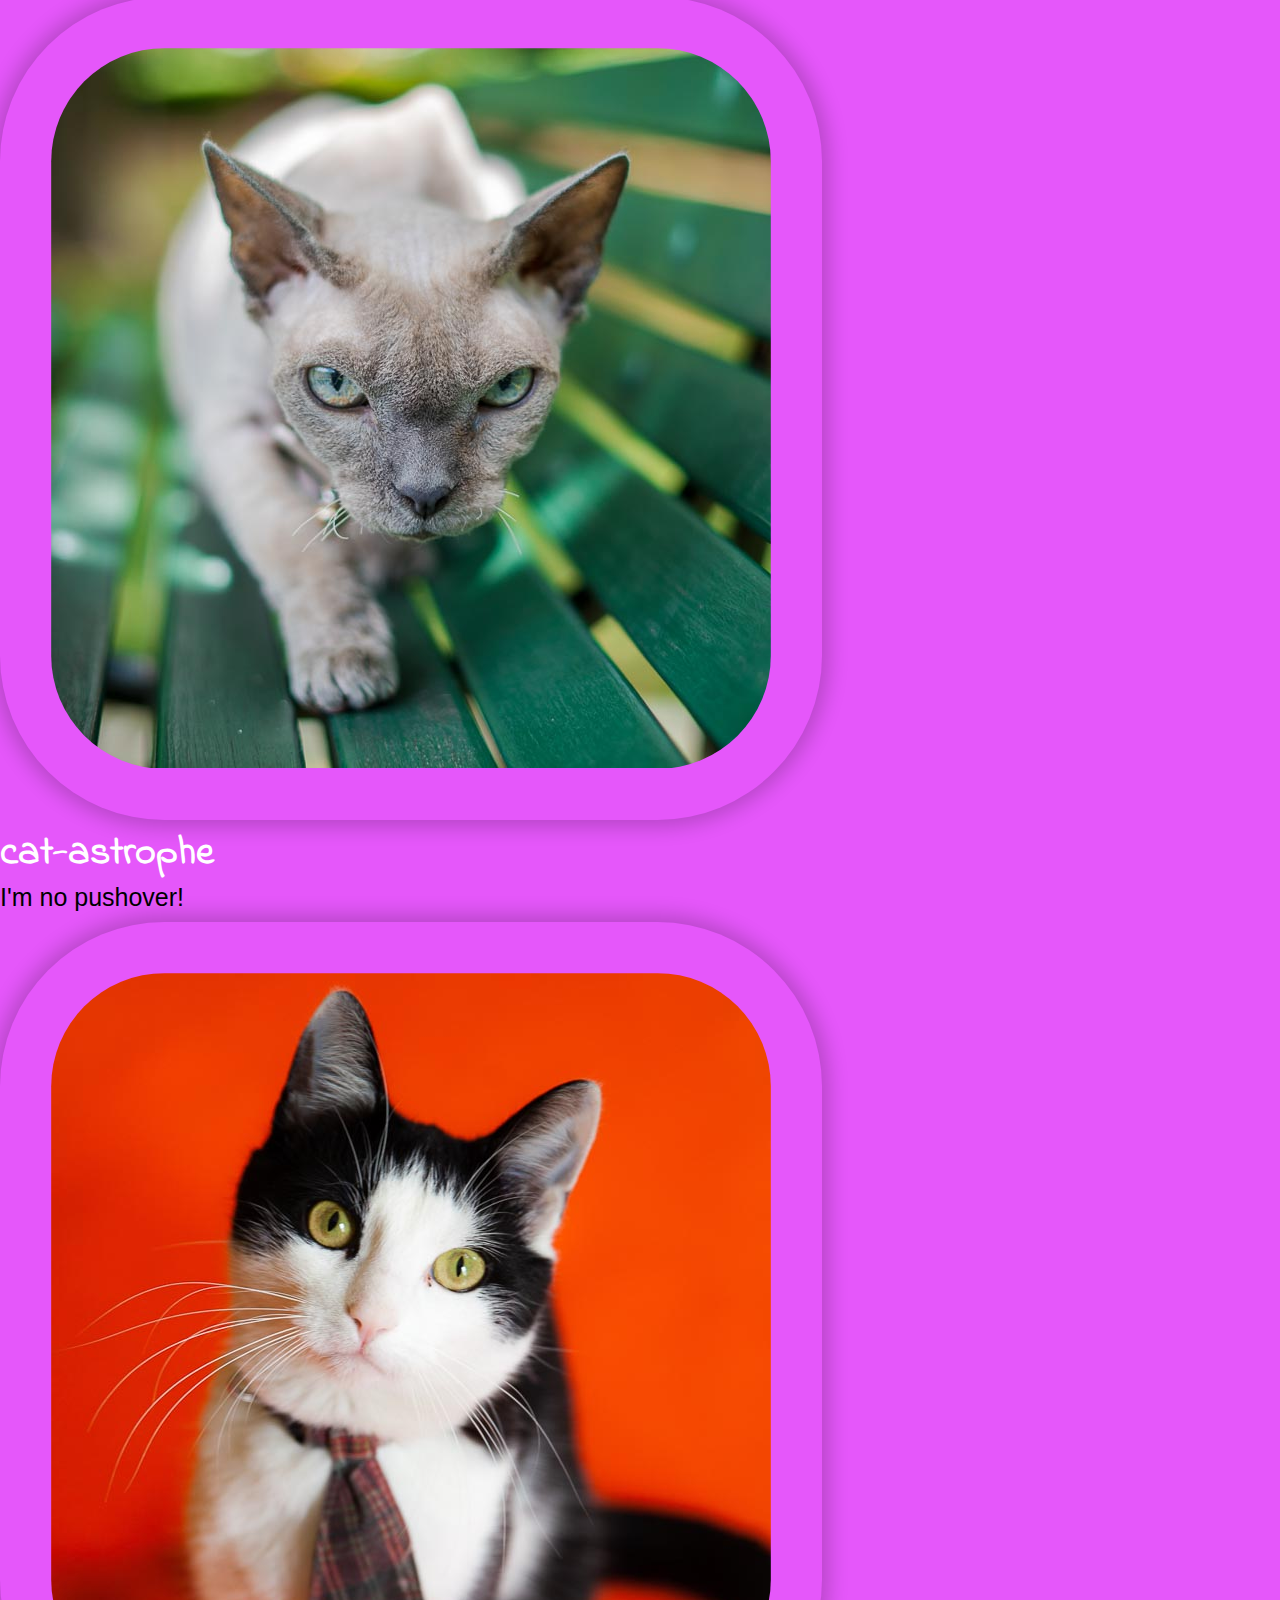
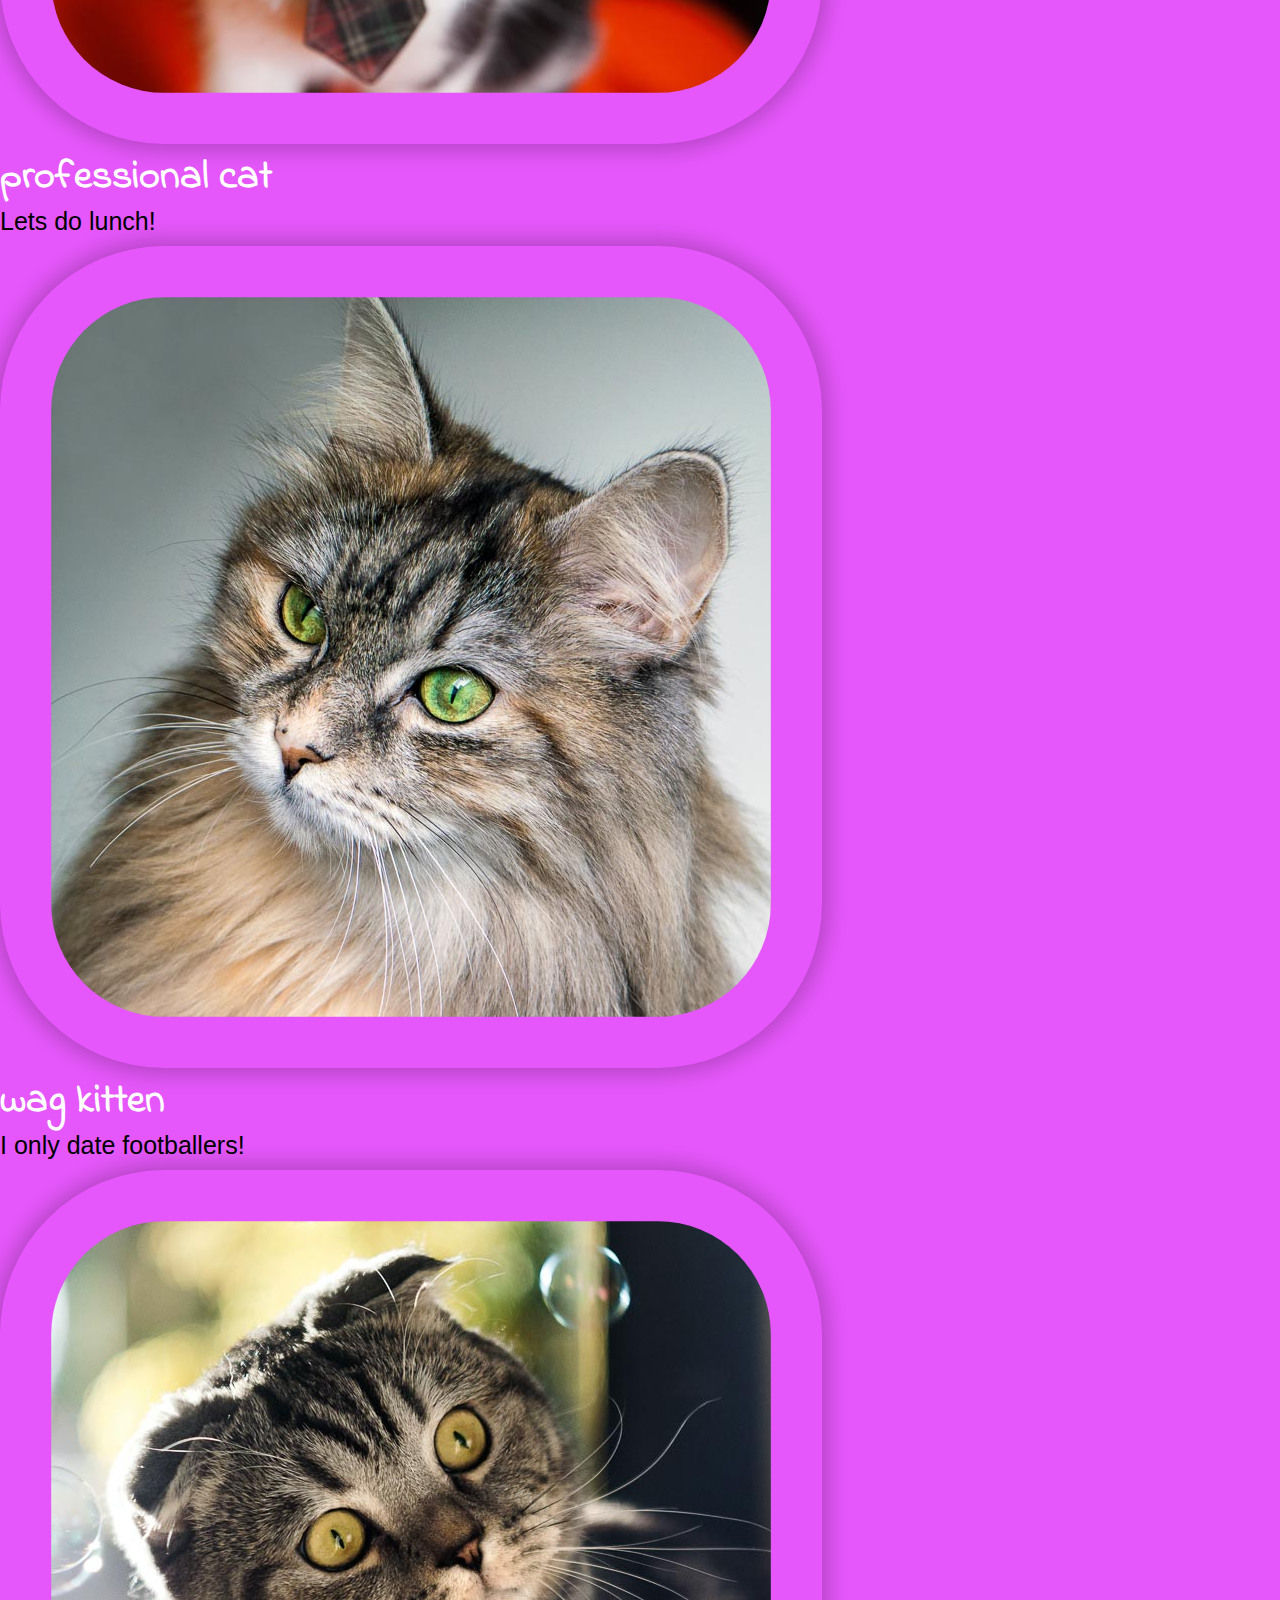
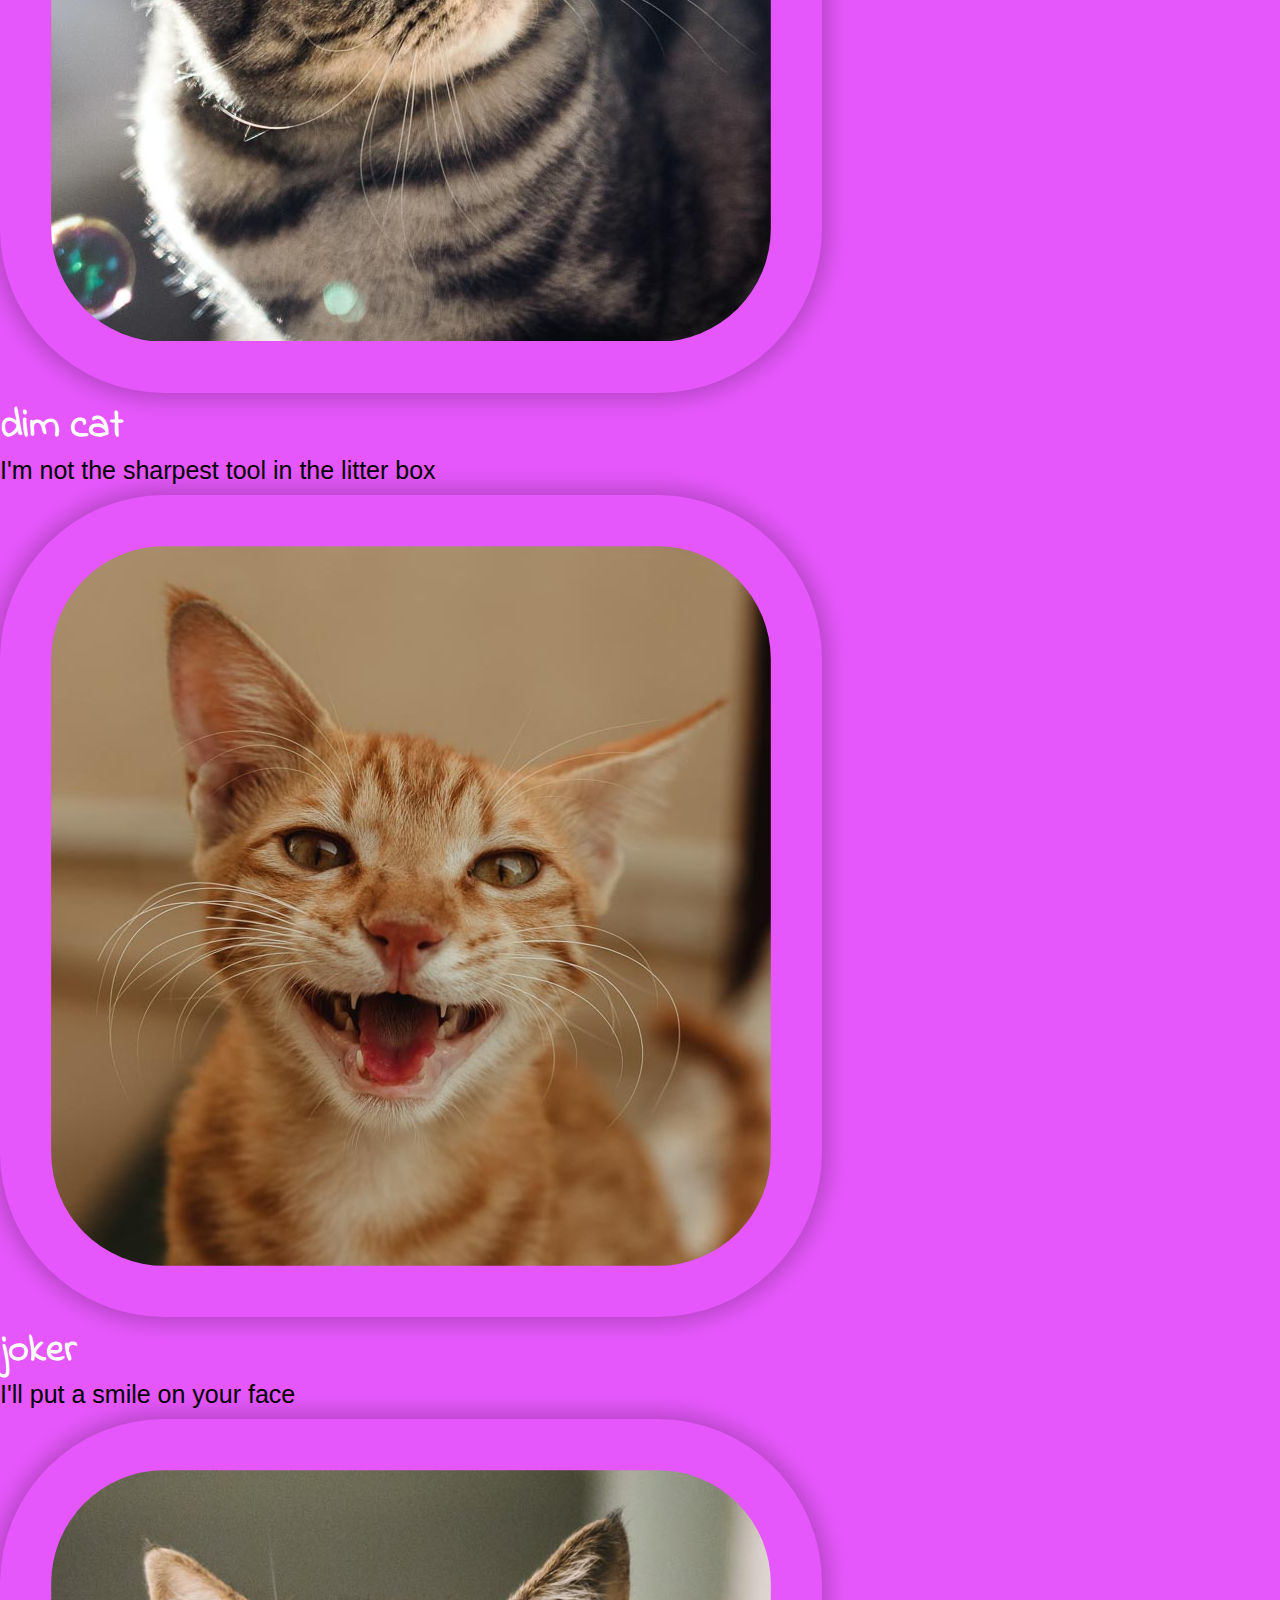
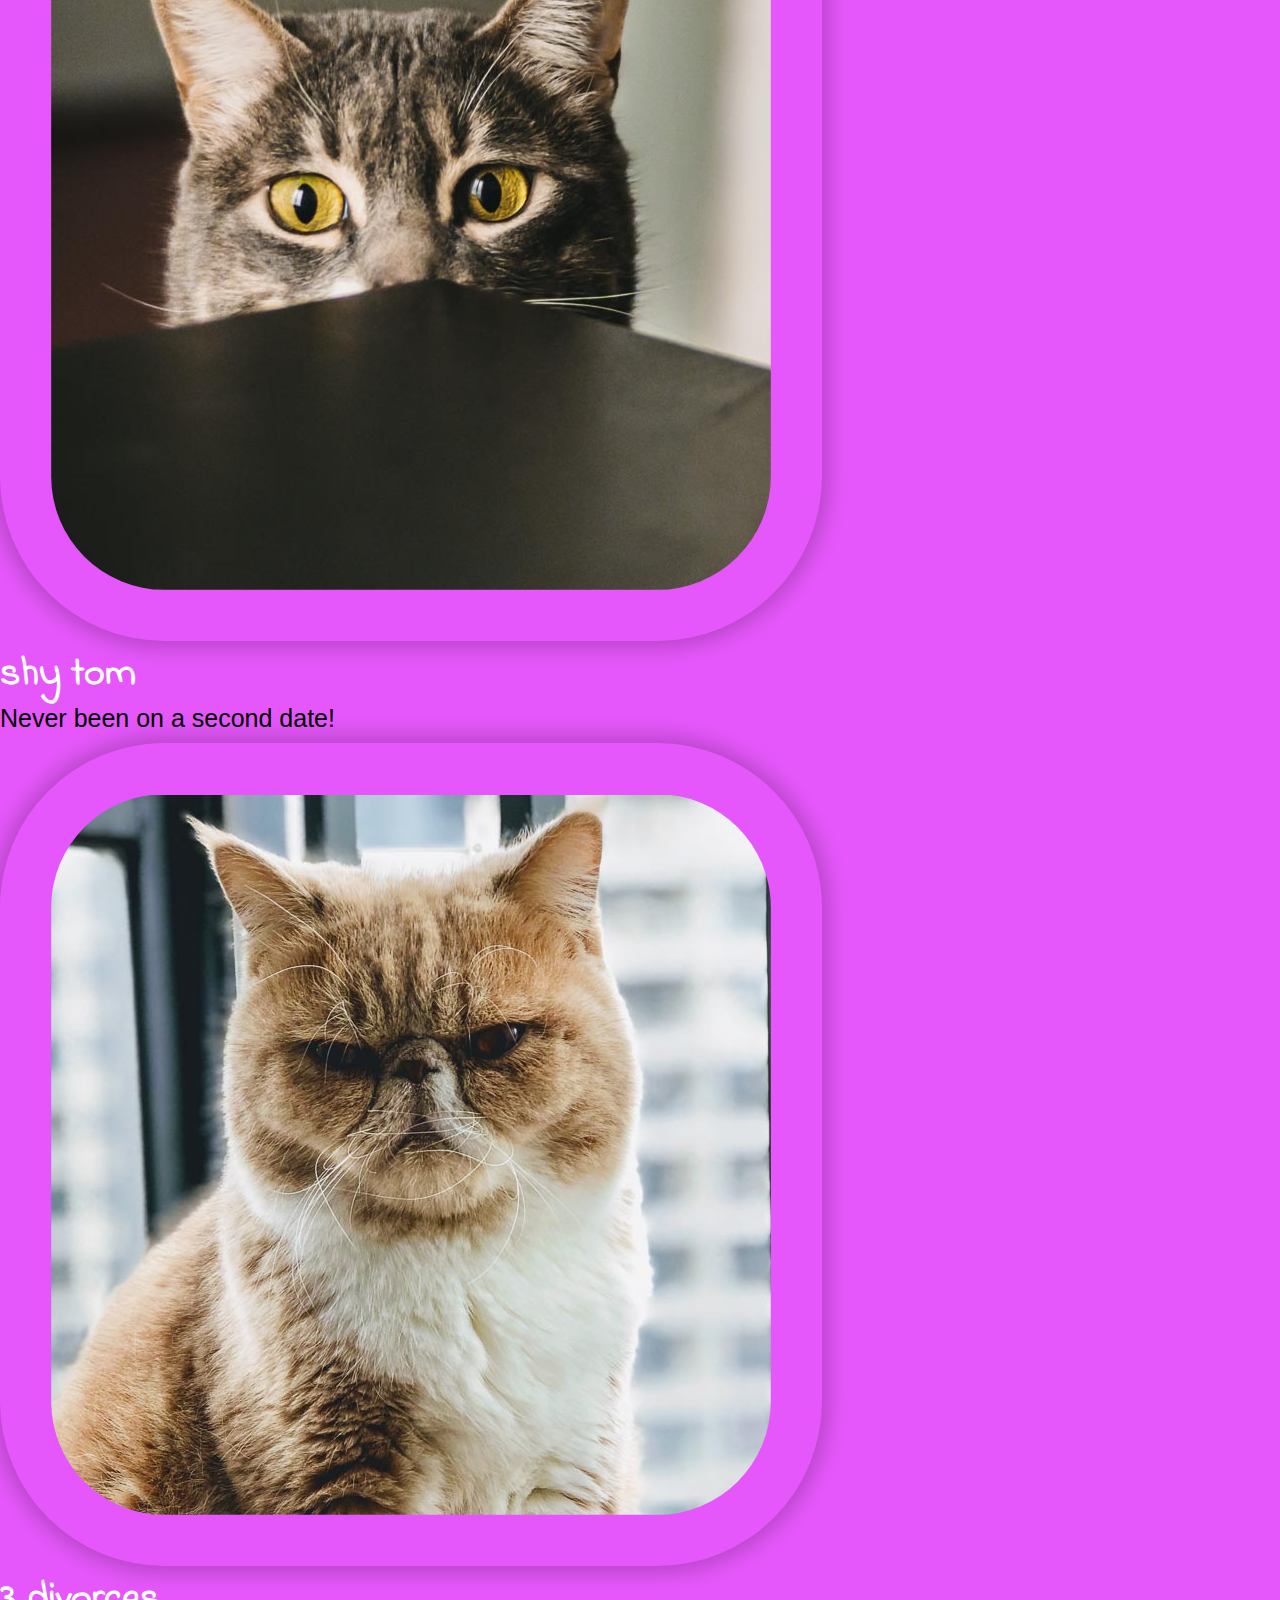
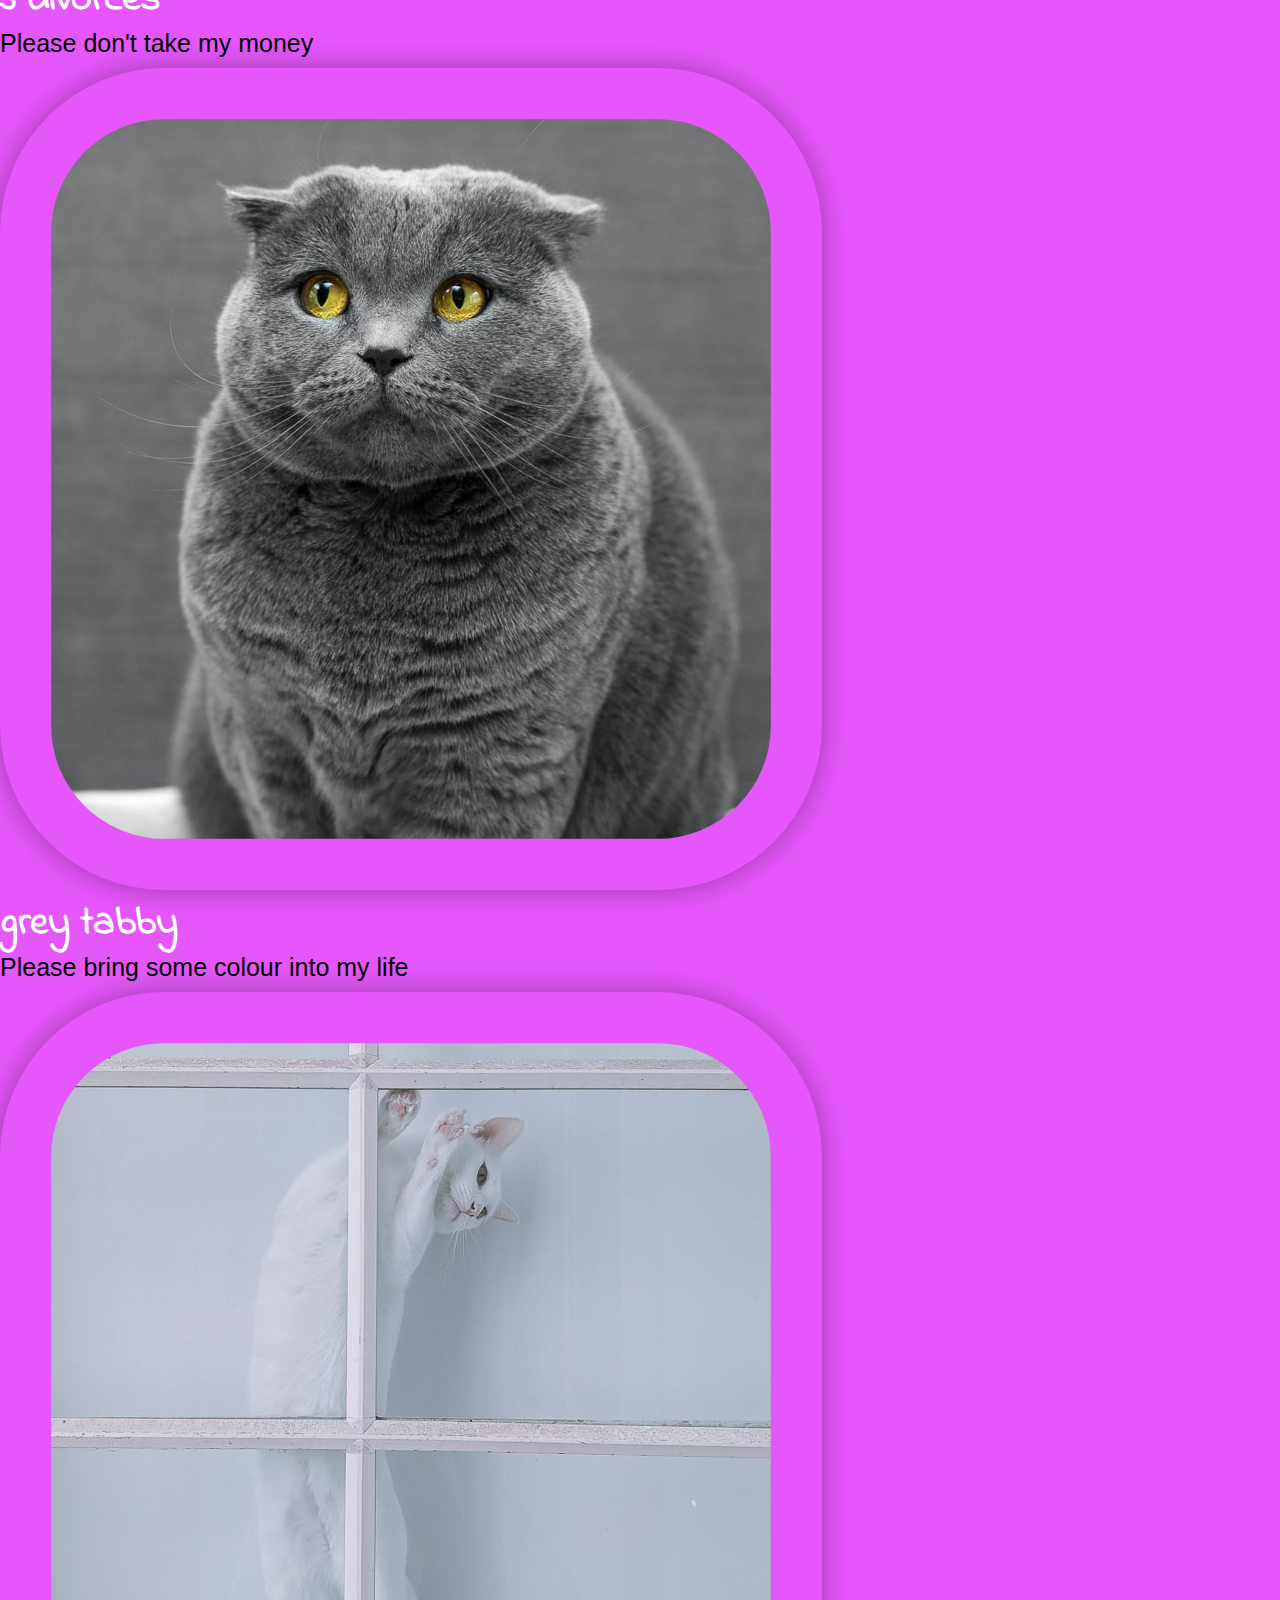
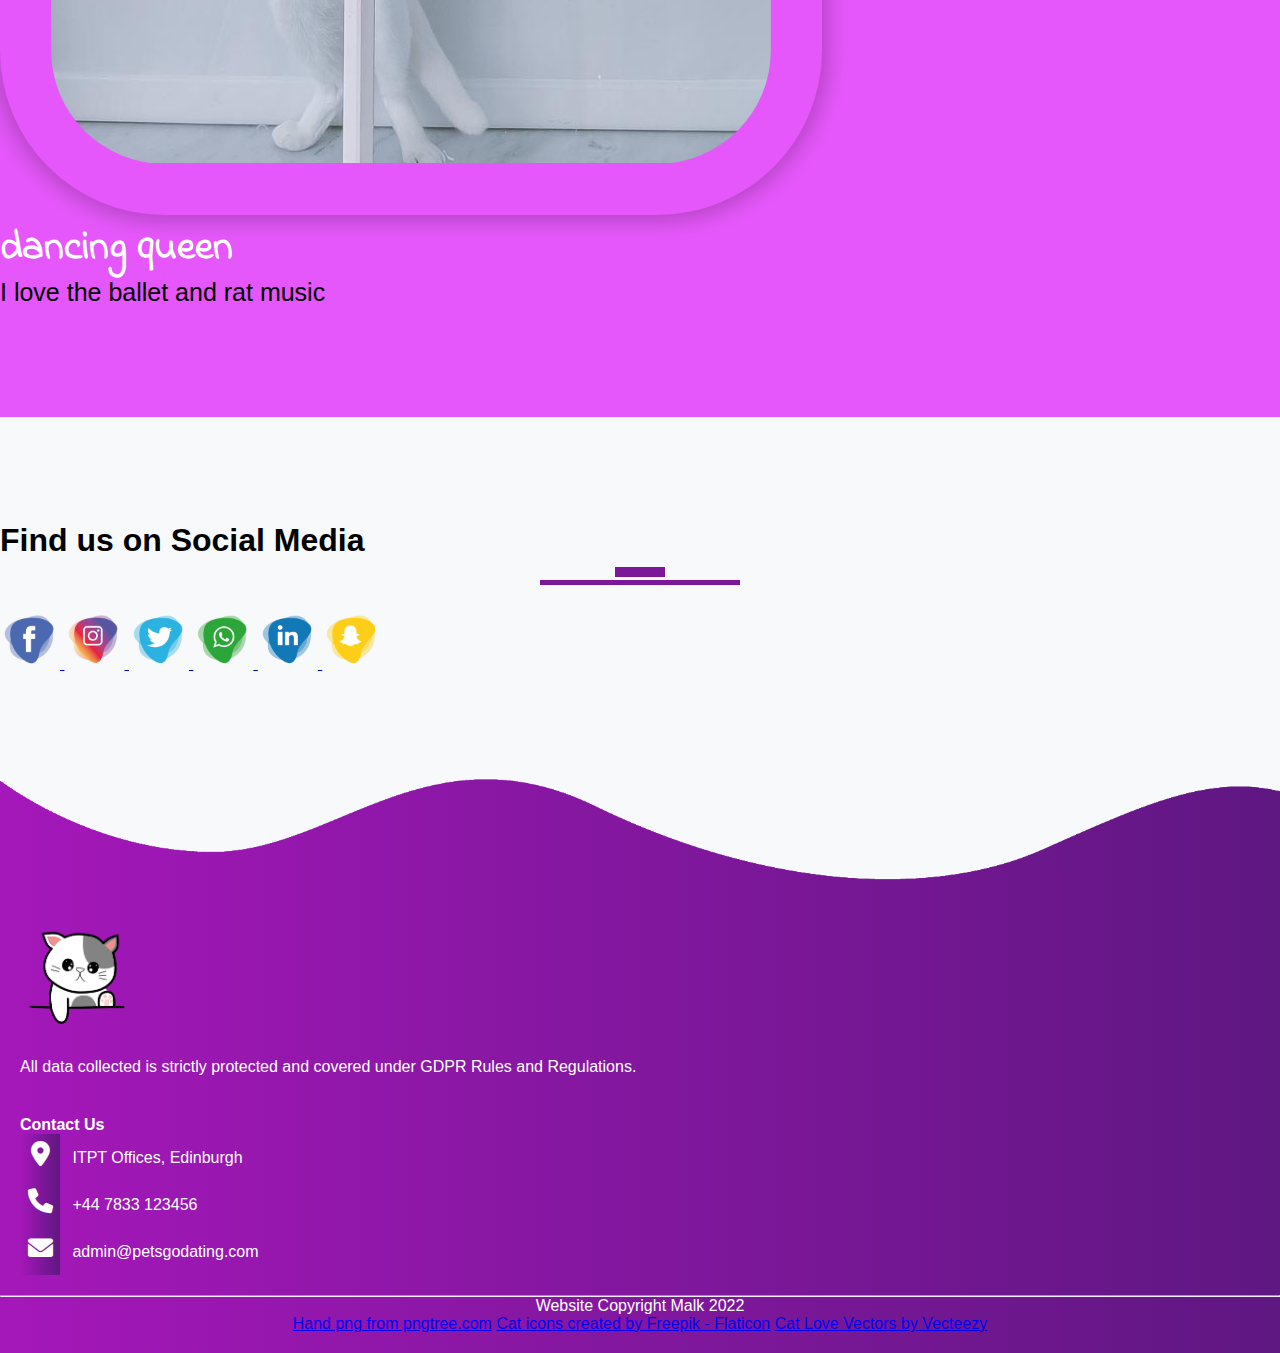
<file: matches.html>
<!DOCTYPE html>
<html lang="en" dir="ltr">

<head>
  <meta charset="utf-8">
  <title>Cats Go Dating</title>
  <link rel="stylesheet" href="css/style.css">
  <link rel="stylesheet" href="https://cdn.jsdelivr.net/npm/bootstrap@4.6.1/dist/css/bootstrap.min.css" integrity="sha384-zCbKRCUGaJDkqS1kPbPd7TveP5iyJE0EjAuZQTgFLD2ylzuqKfdKlfG/eSrtxUkn" crossorigin="anonymous">
  <script src="https://cdn.jsdelivr.net/npm/jquery@3.5.1/dist/jquery.slim.min.js" integrity="sha384-DfXdz2htPH0lsSSs5nCTpuj/zy4C+OGpamoFVy38MVBnE+IbbVYUew+OrCXaRkfj" crossorigin="anonymous"></script>
  <script src="https://cdn.jsdelivr.net/npm/popper.js@1.16.1/dist/umd/popper.min.js" integrity="sha384-9/reFTGAW83EW2RDu2S0VKaIzap3H66lZH81PoYlFhbGU+6BZp6G7niu735Sk7lN" crossorigin="anonymous"></script>
  <script src="https://cdn.jsdelivr.net/npm/bootstrap@4.6.1/dist/js/bootstrap.min.js" integrity="sha384-VHvPCCyXqtD5DqJeNxl2dtTyhF78xXNXdkwX1CZeRusQfRKp+tA7hAShOK/B/fQ2" crossorigin="anonymous"></script>
  <link rel="stylesheet" href="https://cdnjs.cloudflare.com/ajax/libs/font-awesome/6.0.0/css/all.min.css" integrity="sha512-9usAa10IRO0HhonpyAIVpjrylPvoDwiPUiKdWk5t3PyolY1cOd4DSE0Ga+ri4AuTroPR5aQvXU9xC6qOPnzFeg==" crossorigin="anonymous" referrerpolicy="no-referrer" />
  <link rel="preconnect" href="https://fonts.googleapis.com">
  <link rel="preconnect" href="https://fonts.gstatic.com" crossorigin>
  <link href="https://fonts.googleapis.com/css2?family=Indie+Flower&display=swap" rel="stylesheet">
</head>

<body>
  <section id="nav-bar">
    <nav class="navbar navbar-expand-lg navbar-light">
      <a class="navbar-brand" href="index.html"><img src="images/cat logo.png"/></a>
      <button class="navbar-toggler" type="button" data-toggle="collapse" data-target="#navbarNav" aria-controls="navbarNav" aria-expanded="false" aria-label="Toggle navigation">
        <i class="fa-solid fa-bars"></i>
      </button>

      <div class="collapse navbar-collapse" id="navbarNav">
        <ul class="navbar-nav ml-auto">
          <li class="nav-item">
            <a class="nav-link" href="index.html">Home</a>
          </li>
          <li class="nav-item">
            <a class="nav-link" href="index.html#services">Services</a>
          </li>
          <li class="nav-item">
            <a class="nav-link" href="#">Match Finder</a>
          </li>
          <li class="nav-item">
            <a class="nav-link" href="index.html#testimonials">Testimonials</a>
          </li>
          <li class="nav-item">
            <a class="nav-link" href="lovematch.html">Love Match</a>
          </li>
          <li class="nav-item">
            <a class="nav-link" href="index.html#about-us">About Us</a>
          </li>
          <li class="nav-item">
            <a class="nav-link" href="index.html#social-media">Contact Us</a>
          </li>
        </ul>
      </div>
    </nav>
  </section>

  <!--------------------- Gallery Section ----------------->
  <section id="gallery">
    <div class="container text-center">
      <h1 class="title">Your Matches</h1>
      <div class="row">
        <div class="col-md-4">
          <img src="images/cat (01).jpg" alt="cats pic" class="img-fluid gallery-img">
          <h2 class="gallery-header">cool cat</h2>
          <p class="gallery-text">I wear shades indoors!</p>
        </div>
        <div class="col-md-4">
          <img src="images/cat (02).jpg" alt="cats pic" class="img-fluid gallery-img">
          <h2 class="gallery-header">lazy cat</h2>
          <p class="gallery-text">I like to sleep round!</p>
        </div>
        <div class="col-md-4">
          <img src="images/cat (03).jpg" alt="cats pic" class="img-fluid gallery-img">
          <h2 class="gallery-header">fat cat</h2>
          <p class="gallery-text">Would you like to see my yacht?</p>
        </div>
        <div class="col-md-4">
          <img src="images/cat (04).jpg" alt="cats pic" class="img-fluid gallery-img">
          <h2 class="gallery-header">cat-astrophe</h2>
          <p class="gallery-text">I'm no pushover!</p>
        </div>
        <div class="col-md-4">
          <img src="images/cat (05).jpg" alt="cats pic" class="img-fluid gallery-img">
          <h2 class="gallery-header">professional cat</h2>
          <p class="gallery-text">Lets do lunch!</p>
        </div>
        <div class="col-md-4">
          <img src="images/cat (06).jpg" alt="cats pic" class="img-fluid gallery-img">
          <h2 class="gallery-header">wag kitten</h2>
          <p class="gallery-text">I only date footballers!</p>
        </div>
        <div class="col-md-4">
          <img src="images/cat (07).jpg" alt="cats pic" class="img-fluid gallery-img">
          <h2 class="gallery-header">dim cat</h2>
          <p class="gallery-text">I'm not the sharpest tool in the litter box</p>
        </div>
        <div class="col-md-4">
          <img src="images/cat (08).jpg" alt="cats pic" class="img-fluid gallery-img">
          <h2 class="gallery-header">joker</h2>
          <p class="gallery-text">I'll put a smile on your face</p>
        </div>
        <div class="col-md-4">
          <img src="images/cat (09).jpg" alt="cats pic" class="img-fluid gallery-img">
          <h2 class="gallery-header">shy tom</h2>
          <p class="gallery-text">Never been on a second date!</p>
        </div>
        <div class="col-md-4">
          <img src="images/cat (10).jpg" alt="cats pic" class="img-fluid gallery-img">
          <h2 class="gallery-header">3 divorces</h2>
          <p class="gallery-text">Please don't take my money</p>
        </div>
        <div class="col-md-4">
          <img src="images/cat (11).jpg" alt="cats pic" class="img-fluid gallery-img">
          <h2 class="gallery-header">grey tabby</h2>
          <p class="gallery-text">Please bring some colour into my life</p>
        </div>
        <div class="col-md-4">
          <img src="images/cat (12).jpg" alt="cats pic" class="img-fluid gallery-img">
          <h2 class="gallery-header">dancing queen</h2>
          <p class="gallery-text">I love the ballet and rat music</p>
        </div>
      </div>
    </div>
  </section>

  <!--------------------- Social Media Section ----------------->
  <section id="social-media">
    <div class="container text-center">
      <h1 class="title">Find us on Social Media</h1>
      <div class="social-icons">
        <a href="https://facebook.com"><img src="images/facebook-icon.png" alt=""> </a>
        <a href="https://instagram.com"><img src="images/instagram-icon.png" alt=""> </a>
        <a href="https://twitter.com"><img src="images/twitter-icon.png" alt=""> </a>
        <a href="https://whatsapp.com"><img src="images/whatsapp-icon.png" alt=""> </a>
        <a href="https://linkedin.com"><img src="images/linkedin-icon.png" alt=""> </a>
        <a href="https://snapchat.com"><img src="images/snapchat-icon.png" alt=""> </a>
      </div>

    </div>
  </section>

  <!--------------------- Footer Section ----------------->
  <!--------------------- Footer Section ----------------->
  <!--------------------- Footer Section ----------------->
  <section id="footer">
    <img src="images/wave2.png" class="footer-img" alt="">

    <div class="container">
      <div class="row">
        <div class="col-md-6 footer-box">
          <img src="images/cat logo.png" alt="">
          <p>All data collected is strictly protected and covered under GDPR Rules and Regulations.</p>
        </div>
        <div class="col-md-6 footer-box">
          <p><b>Contact Us</b></p>
          <p><i class="fa-solid fa-location-dot"></i> ITPT Offices, Edinburgh</p>
          <p><i class="fa-solid fa-phone"></i> +44 7833 123456</p>
          <p><i class="fa-solid fa-envelope"></i> admin@petsgodating.com</p>
        </div>
      </div>
      <hr>
      <div class="copyright">
        <p>Website Copyright Malk 2022 </p>
        <a href='https://pngtree.com/so/Hand'>Hand png from pngtree.com</a>
        <a href="https://www.flaticon.com/free-icons/cat" title="cat icons">Cat icons created by Freepik - Flaticon</a>
        <a href="https://www.vecteezy.com/free-vector/cat-love">Cat Love Vectors by Vecteezy</a>
      </div>


      </div>
    </div>
  </section>

</body>

</html>
</file>
<file: css/style.css>
*{
  margin: 0;
  padding: 0;
}

body{
  font-family: sans-serif;
}

#nav-bar{
  position: sticky;
  top:0;
  z-index: 10;
}

.navbar{
  background-image: linear-gradient(to right, #a517ba, #5f1782);
  padding: 0 !important;
}

.navbar-brand img{
  height: 100px;
  padding-left: 20px;
}

.navbar-nav li{
  padding: 0 10px;
}

.navbar-nav li a{
  color: #fff !important;
  font-weight: 600;
  float:right;
  text-align: left;
}

.fa-bars{
  color: #fff;
  font-size: 30px !important;
}

.navbar-toggler{
  outline: none !important;
}


/*------- banner section -------*/
#banner{
  background-image: linear-gradient(to right, #a517ba, #5f1782);
  color: #fff;
  padding-top: 5%;
}

.promo-title{
  font-size: 50px;
  font-weight: 600;
  margin-top: 100px;
}
.promo-subtitle{
  font-size: 30px;
}

.bottom-img{
  width: 100%;
}


/*------- services section -------*/
#services{
  padding: 100px 0;
}

#services .btn-primary{
  box-shadow: none;
  padding: 8px 25px;
  border: none;
  border-radius: 20px;
  background-image: linear-gradient(to right, #a517ba, #5f1782);
}

#lv-match .btn-primary{
  box-shadow: none;
  padding: 8px 25px;
  border: none;
  border-radius: 20px;
  background-image: linear-gradient(to right, #a517ba, #5f1782);
}

.services{
  padding: 20px;
}

.services h4{
  padding: 5px;
  margin-top: 20px;
  /* text-transform: uppercase; */
}

.title::before{
  content: '';
  background: #7b1798;
  height: 5px;
  width: 200px;
  margin-left: auto;
  margin-right: auto;
  display: block;
  transform: translateY(63px);
}

.title::after{
  content: '';
  background: #7b1798;
  height: 10px;
  width: 50px;
  margin-left: auto;
  margin-right: auto;
  margin-bottom: 40px;
  display: block;
  transform: translateY(8px);
}

.card-img-top {
    padding-left: 20%;
    padding-right: 20%;
    padding-top: 20%;
    padding-bottom: 20%;
    /* width: 60%; */
    /* object-fit: cover; */
    /* margin-top: 20px;
    margin-bottom: 20px; */

}


.card-body{
  box-shadow: 0 0 20px 7px rgba(0,0,0,0.2);
  height: 20rem;
}

.h2-button{
  padding-top: 5rem;
}

/*------- about us section -------*/

#about-us{
  background: #f8f9fa;
  padding-bottom: 100px;
  padding-top: 100px;
}

.about-title{
  font-size: 40px;
  font-weight: 600;
  margin-top: 8%;
}

#about-us ul li{
  margin: 10px 0;
}

#about-us ul{
  margin-left: 20px;
}

.about-img {
  border-radius: 10%;
}
/*------- testimonials section -------*/
#testimonials{
  padding-top: 100px;
}
.testimonials{
  margin-top: 10px;
  margin-bottom: 10px;
  border-left: 4px solid #7b1798;
}

.testimonials img{
  height: 60px;
  width: 60px;
  border-radius: 50%;
  margin: auto;
}

.title-flip::before{
  content: '';
  background: #fff;
  height: 5px;
  width: 200px;
  margin-left: auto;
  margin-right: auto;
  display: block;
  transform: translateY(63px);
}

.title-flip::after{
  content: '';
  background: #fff;
  height: 10px;
  width: 50px;
  margin-left: auto;
  margin-right: auto;
  margin-bottom: 40px;
  display: block;
  transform: translateY(8px);
}

.user-details{
  display: inline-block;
  font-size: 12px;
}

.testimonial-image{
 width:40%;
 border-radius: 50%;
}

#testimonials{
 background-image: linear-gradient(to right, #a517ba, #5f1782);
 padding-bottom: 5%;
 color:white;
}


.carousel-item{
 padding: 5% 15%;

}
.testimonial-text{
 font-size:3rem;
 line-height: 1.5;
 padding-left: 20px;
 padding-right: 20px;
 border-left: 4px solid #fff;
 border-right: 4px solid #fff;
}

.testimonial-details{
  padding-top: 20px;
  width:300px;
  height:50px;
  margin: auto;
}
/*------- social media section -------*/

#social-media{
  background: #f8f9fa;
  padding: 100px 0;
}



#social-media p{
  font-size:36px;
  font-weight:600;
  margin-bottom: 30px;
}

.social-icons img{
  width: 60px;
  transition: 0.5s;
}

.social-icons a:hover img {
  transform: translateY(-10px);
}

/*------- gallery section -------*/

#gallery{
  /* background-image: linear-gradient(to right, #a517ba, #5f1782); */
  /* background-image: linear-gradient(to right, #a8a9aa, #e8e9ea); */
  /* background-image: linear-gradient(to right, #a517ba, #5f1782); */
  background: #e557fa;
  padding-bottom: 100px;
  padding-top: 100px;
}

.gallery-img{
  padding: 4%;
  border-radius: 20%;
  box-shadow: 0 0 20px 7px rgba(0,0,0,0.2);
}

.gallery-header{
  font-family: 'Indie Flower', cursive;
  font-size: 40px;
  color: white;
}

#score-text{
  font-family: 'Indie Flower', cursive;
  font-size: 50px;
  color: white;

}

.gallery-text{
  font-size: 25px;
  padding-bottom: 10px;
}


/*------- love match section -------*/
.main-image{
  width: 50%;
  margin-top: 20px;
  margin-bottom: 20px;
  border-radius: 50px;
}

.main-image-div{
  margin-bottom: 20px;
}

/*------- footer section -------*/

#footer{
  background-image: linear-gradient(to right, #a517ba, #5f1782);
  color: #fff;
}

.footer-img{
  width: 100%;
}
.footer-box{
  padding: 20px;
}

.footer-box img{
  width: 120px;
  margin-bottom: 20px;
}

.footer-box .fa-solid{
  margin-right: 8px;
  font-size: 25px;
  height: 40px;
  width:40px;
  text-align: center;
  padding-top: 7px;
  background-image: linear-gradient(to right, #a517ba, #5f1782);
}

hr {
  background-color: #fff;
}

.copyright {
  margin-bottom: 0;
  padding-bottom: 20px;
  text-align: center;
}
</file>
